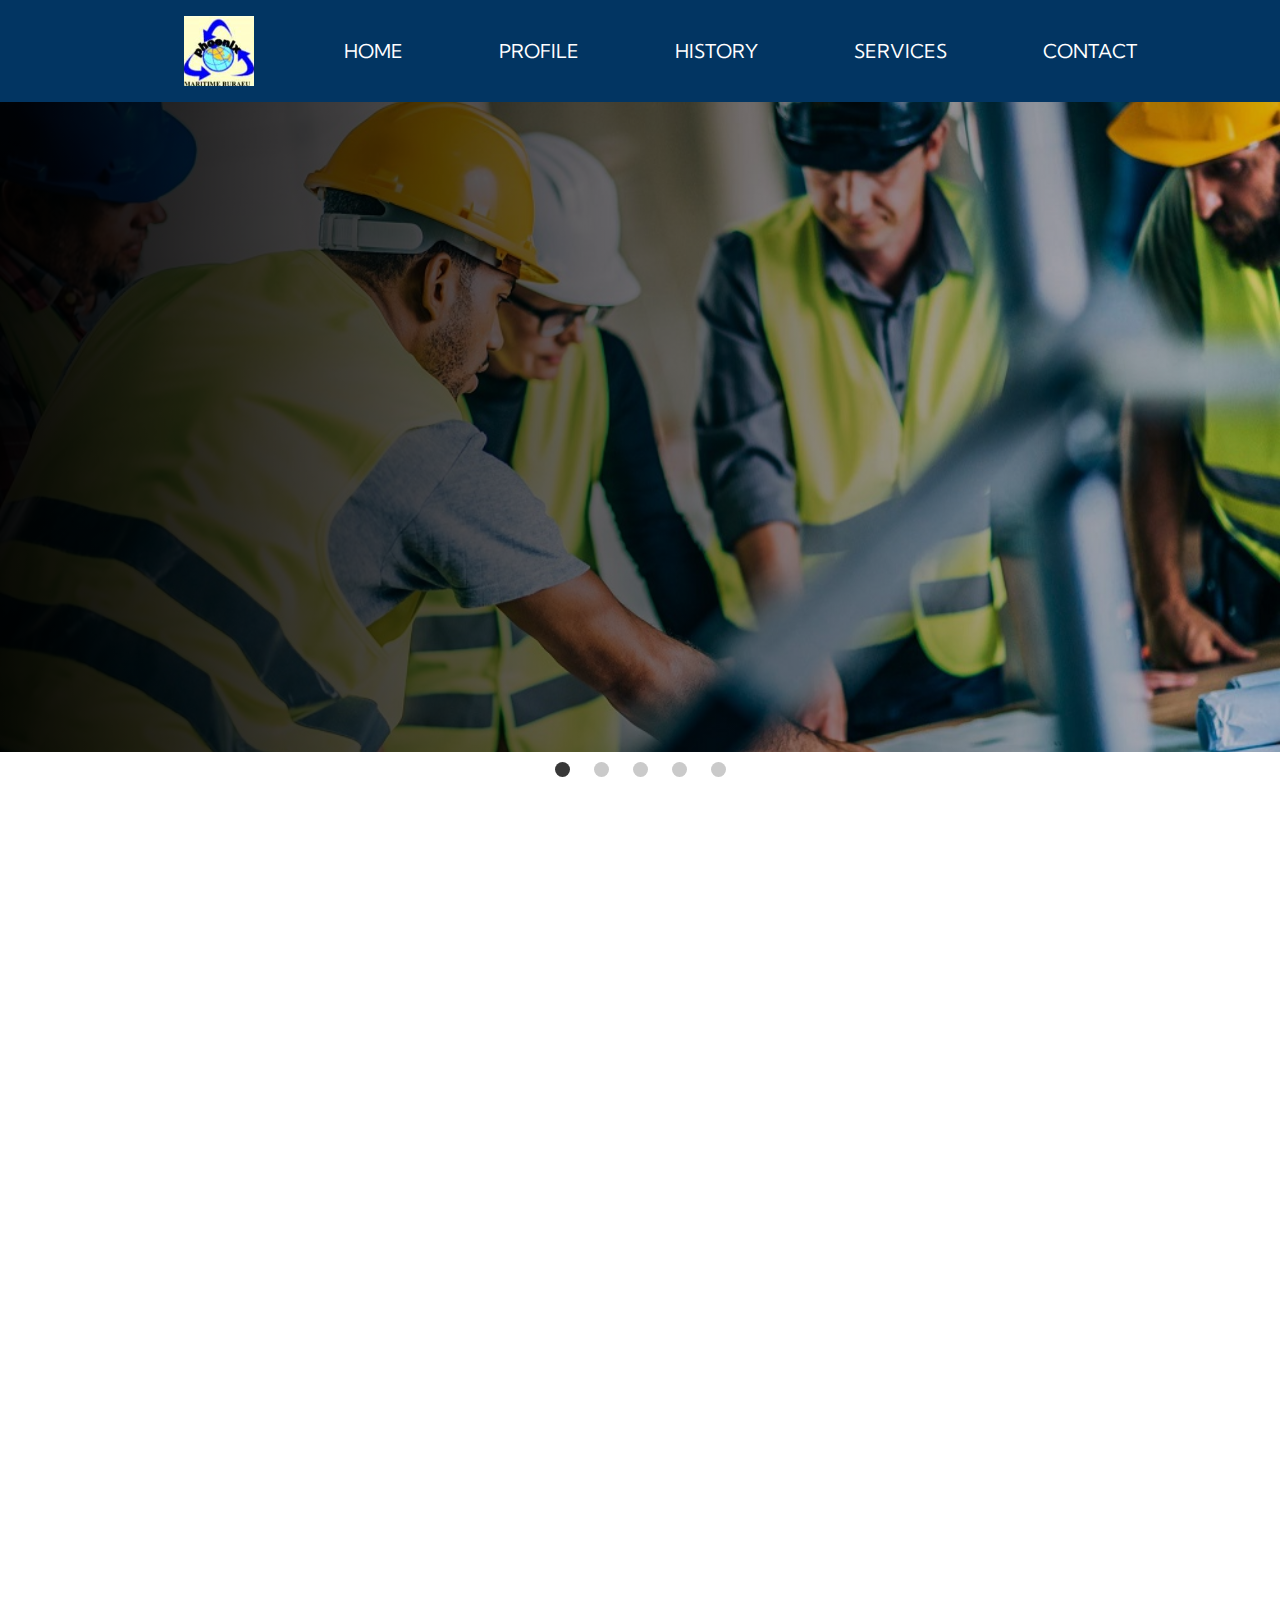
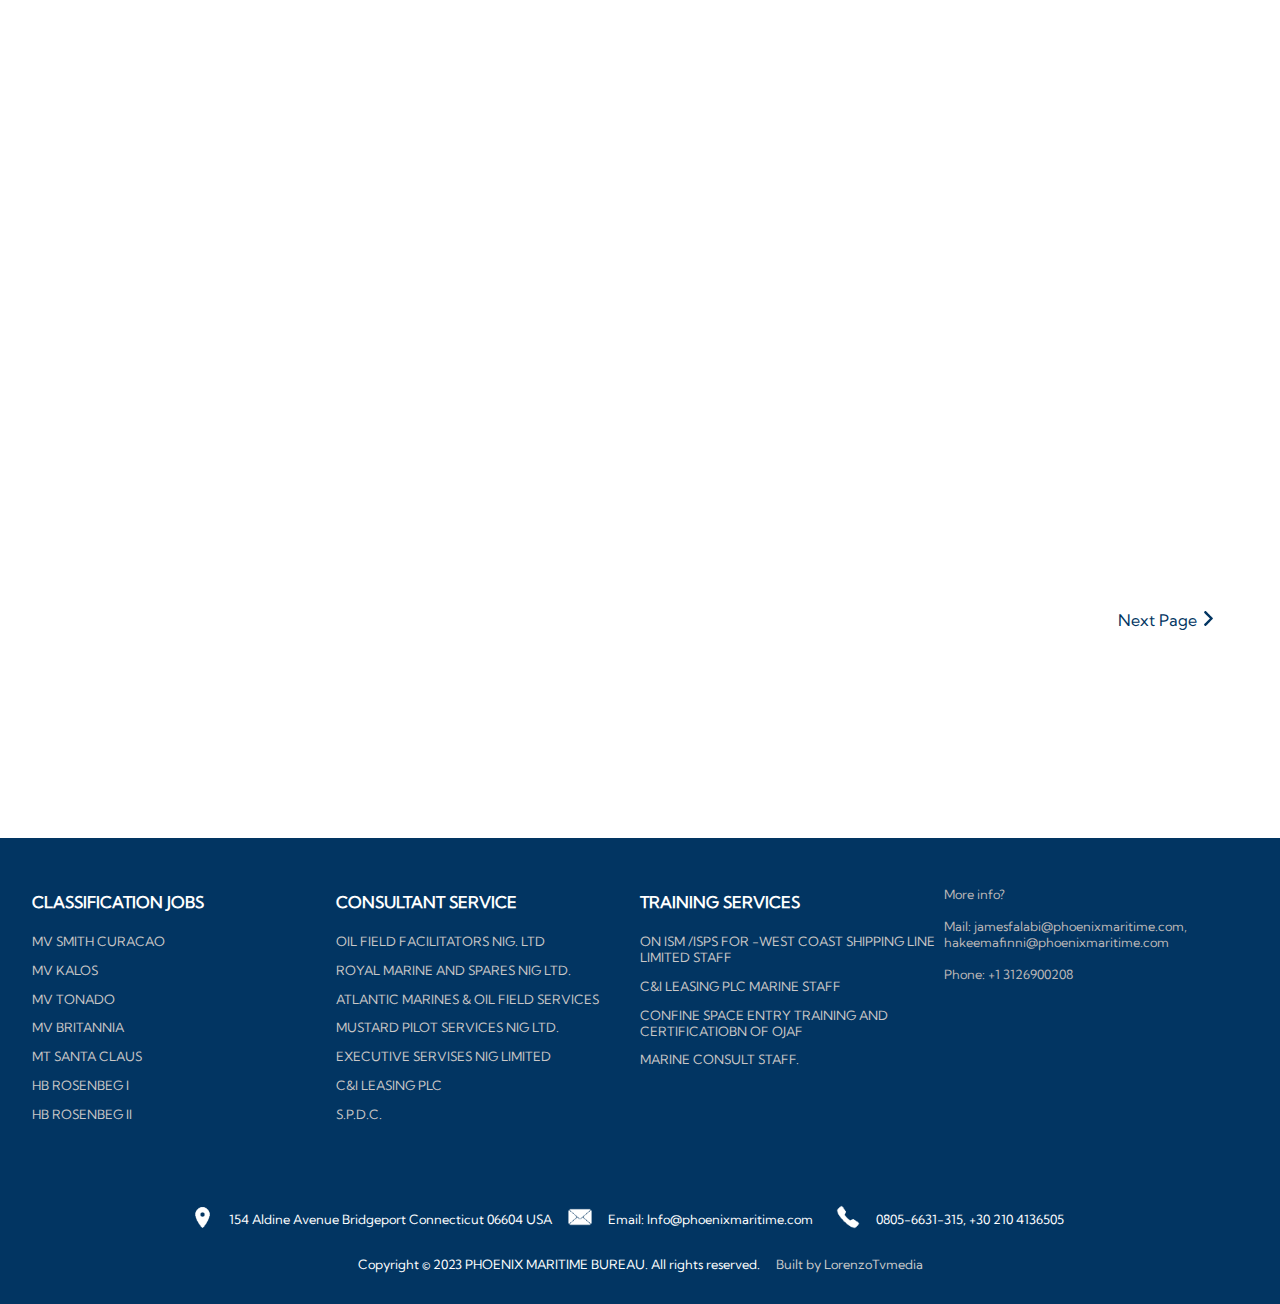
<file: index.html>
<!DOCTYPE html>
<html>
<head>
	<meta charset="utf-8">
	<meta name="viewport" content="width=device-width, initial-scale=1">
	<meta name="description" content="PHOENIX MARITIME BUREAU is committed to provide quality services in order to satisfy the requirements of
  International Maritime Conventions for the Protection of Human Life at Sea and the Protection of the Environment and the requirements of its
  customers, as well as with the applicable requirements of Standards of Training and the specific instructions of the several flag administrations
  entrusted to PGC, direct or indirect, administrative and registration services by means of complying with the International Standard ISO 9001:2000.">
  <meta name="keywords" content="Engineering, Maritime">

    <link rel="stylesheet" type="text/css" href="style.css">
    <link rel="icon" type="text/css" href="assets/pmb-logo.jpg">
  	<title>PHEONIX MARITIME BUREAU || HOME</title>
</head>
<body>
    <header>
          <div class="logo">
            <img src="assets/pmb-logo.jpg">
          </div>
          <input type="checkbox" id="nav-toggle" class="nav-toggle">
          <nav>
             <ul>
                <li><a href="#">Home</a></li>
                <li><a href="profile.html">Profile</a></li>
                <li><a href="#aboutus">History</a></li>
                <li><a href="service.html">Services</a></li>
                <li><a href="contact.html">Contact</a></li>
             </ul>
          </nav>
          <label for="nav-toggle" class="nav-toggle-label">
          <span class="label-span"></span>
          </label>
    </header>
     
      <div class="carousel">
           <div class="carousel__track-container">
               <ul class="carousel__track">
                   <li class="carousel__slides current-slide slide1">
                    <div class="scroll-element js-scroll fade-in-bottom">
                      <h2>WHO WE ARE</h2>
                        <p>
                          PHEONIX MARITIME BUREAU is an indigenous company incorporated in May 2006 under the strong believe to work with phoenix register of shipping and hoping to one day
                          become an indigenous class society.
                        </p>
                    </div>
                   </li>
                   <li class="carousel__slides slide slide2">
                    <div class="scroll-element js-scroll fade-in-bottom">
                      <h2>WHAT WE DO</h2>
                        <p> 
                          At PHOENIX MARITIME BUREAU NIG. LTD we are committed to provide quality services in order to satisfy the requirements of
                          International Maritime Conventions for the Protection of Human Life at Sea and the Protection of the Environment.
                        </p>	
                    </div>
                   </li>
                   <li class="carousel__slides slide slide3">
                      <div class="scroll-element js-scroll fade-in-bottom">
                          <h2>OUR REPUTATION</h2>
                            <p>
                                Over the years we have developed a client data base working with Greece to achieve the
                                international connections required while covering the African coast.
                            </p>	
                      </div>
                   </li>
                   <li class="carousel__slides slide slide3">
                    <div class="scroll-element js-scroll fade-in-bottom">
                        <h2>OUR SERVICES</h2>
                          <p>
                            PHEONIX MARITIME BUREAU has network of worldwide Representing our principal
                            'phoenix register of shipping'.
                          </p>	
                    </div>
                 </li>
                 <li class="carousel__slides slide slide3">
                  <div class="scroll-element js-scroll fade-in-bottom">
                      <h2>DIRECTORS</h2>
                        <p>
                          ENGR. JAMES FALABI, ENGR HAKEEM. O. AFINNI and ENGR CHARLES OTUNOYE.
                        </p>	
                  </div>
               </li>
               </ul>
           </div>
          <div class="carousel__nav">
              <button class="carousel__indicator current-slide"></button>
              <button class="carousel__indicator"></button>
              <button class="carousel__indicator"></button>
              <button class="carousel__indicator"></button>
              <button class="carousel__indicator"></button>
          </div>
      </div>

      <div class="about" id="aboutus">
        <div class="img-cont scroll-element js-scroll fade-in-bottom">
          <img src="assets/supply-vessels.jpg" alt="about us solar engineering">
        </div>
        <div class="scroll-element js-scroll slide-right">
            <h2>About Us</h2>
              <p class="History">
                  PHEONIX MARITIME BUREAU. is an indigenous company incorporated in May 2006
                  PHEONIX MARITIME BUREAU consists of seasoned Engineers and Captains with capable
                  managerial experience to manage projects successfully.
                  A combination of talent, knowledge and experience has enabled PHEONICS MARITIME
                  BUREAU. to successfully complete several projects and is strategically positioned to offer
                  unequalled quality services to its clients.
                  Over the years we have developed a client data base working with Greece to achieve the
                  international connections required while covering the African coast.
                  We currently have branches in different part of the country in accordance to our customer strategic locations.
                  Over the years our records have been prompt to delivery of quality services and had prided our self in meeting our customers need.
              </p> 
              <button class="getintouch-btn scroll-element js-scroll fade-in">
                <a href="#">Get In Touch</a>
            </button>
        </div>
      </div>

      <div class="statements">
        <div class="vision stbox scroll-element js-scroll slide-right">
          <h2>Vision</h2>
          <p>
            Aspiring to be the most efficient, Reliable and best practicing indigenous maritime Regulatory and Consulting firm
            carrying out the following services: Vessel Registration, Classification work Statutory work, ISM /ISPs Implementation, Naval
            studies, expert witness, Condition Survey & Valuation, Under water Inspection, maritime Training and Advisory services.
          </p>
        </div>
        <div class="objective stbox scroll-element js-scroll slide-left">
          <h2>Objective</h2>
            <ul>
              <li> To tender great quality services geared at adding value to our client in area of our operation, while satisfying the
                requirement of international Maritime Conventions for the protection of Human life at Sea and Environment.</li>
              <li>To diagnose and proffer solution to problems affecting Maritime Organization, Our client in particular.</li>
              <li>To offer these services in most efficient and satisfactory manner, while increasing returns on our investment.</li>
            </ul>
        </div>
        <div class="mission stbox scroll-element js-scroll slide-right">
          <h2>Mission</h2>
          <p>To offer Services in a very efficient and safe manner, while increasing returns on our investments.</p>
        </div>
      </div>

      <div class="next-cont">
        <a href="profile.html">
          <span>Next Page</span>
        <img width="15px" height="15px" src="right-arrow.svg" alt="">
        </a>
      </div>

      <footer>
        <div class="footer">
          <div>      
            <h4>CLASSIFICATION JOBS</h4>
                <p>MV SMITH CURACAO</p>
                <p>MV KALOS</p>
                <p>MV TONADO</p>
                <p>MV BRITANNIA</p>
                <p>MT SANTA CLAUS</p>
                <p>HB ROSENBEG I</p>
                <p>HB ROSENBEG II</p>
          </div>
          <div>
            <h4>CONSULTANT SERVICE</h4>
                <p>OIL FIELD FACILITATORS NIG. LTD</p>
                <p>ROYAL MARINE AND SPARES NIG LTD.</p>
                <p>ATLANTIC MARINES & OIL FIELD SERVICES</p>
                <p>MUSTARD PILOT SERVICES NIG LTD.</p>
                <p>EXECUTIVE SERVISES NIG LIMITED</p>
                <p>C&I LEASING PLC</p>
                <p>S.P.D.C.
                </p>
          </div>
          <div>
            <h4>TRAINING SERVICES</h4>
                <p>ON ISM /ISPS FOR -WEST COAST SHIPPING LINE LIMITED STAFF</p>
                <p>C&I LEASING PLC MARINE STAFF</p>
                <p>CONFINE SPACE ENTRY TRAINING AND CERTIFICATIOBN OF OJAF</p>
                <p>MARINE CONSULT STAFF.</p>
          </div>
          <div class="more-info">
            <p>More info?</p>
            <p>Mail: jamesfalabi@phoenixmaritime.com, hakeemafinni@phoenixmaritime.com</p>
            <p>Phone: +1 3126900208</p>
          </div>
        </div>
        <div class="contact-cont">
          <div class="contact">
            <div class="ctbox">
              <div><img class="icon1" src="location.png"></div>
              <p>154 Aldine Avenue 
                Bridgeport Connecticut 
                06604
                USA
              </p>
            </div>
            <div class="ctbox">
              <div><img class="icon" class="" src="email.png"></div>
              <p>Email: Info@phoenixmaritime.com</p>
            </div>
            <div class="ctbox ctbox-3">
              <div><img class="icon" class="" src="phone.png"></div>
              <p> 0805-6631-315, +30 210 4136505</p>
            </div>
            <div class="rights">
              <span>Copyright © 2023 PHOENIX MARITIME BUREAU. All rights reserved.</span>
              <span><a href="https://LorenzoTvmedia.Com">Built by LorenzoTvmedia</a></span>
          </div>
          </div>
        </div>
      </footer> 
    
    <div class="cover"></div>
    <script type="text/javascript" src="script.js"></script>
</body>
</html>
</file>
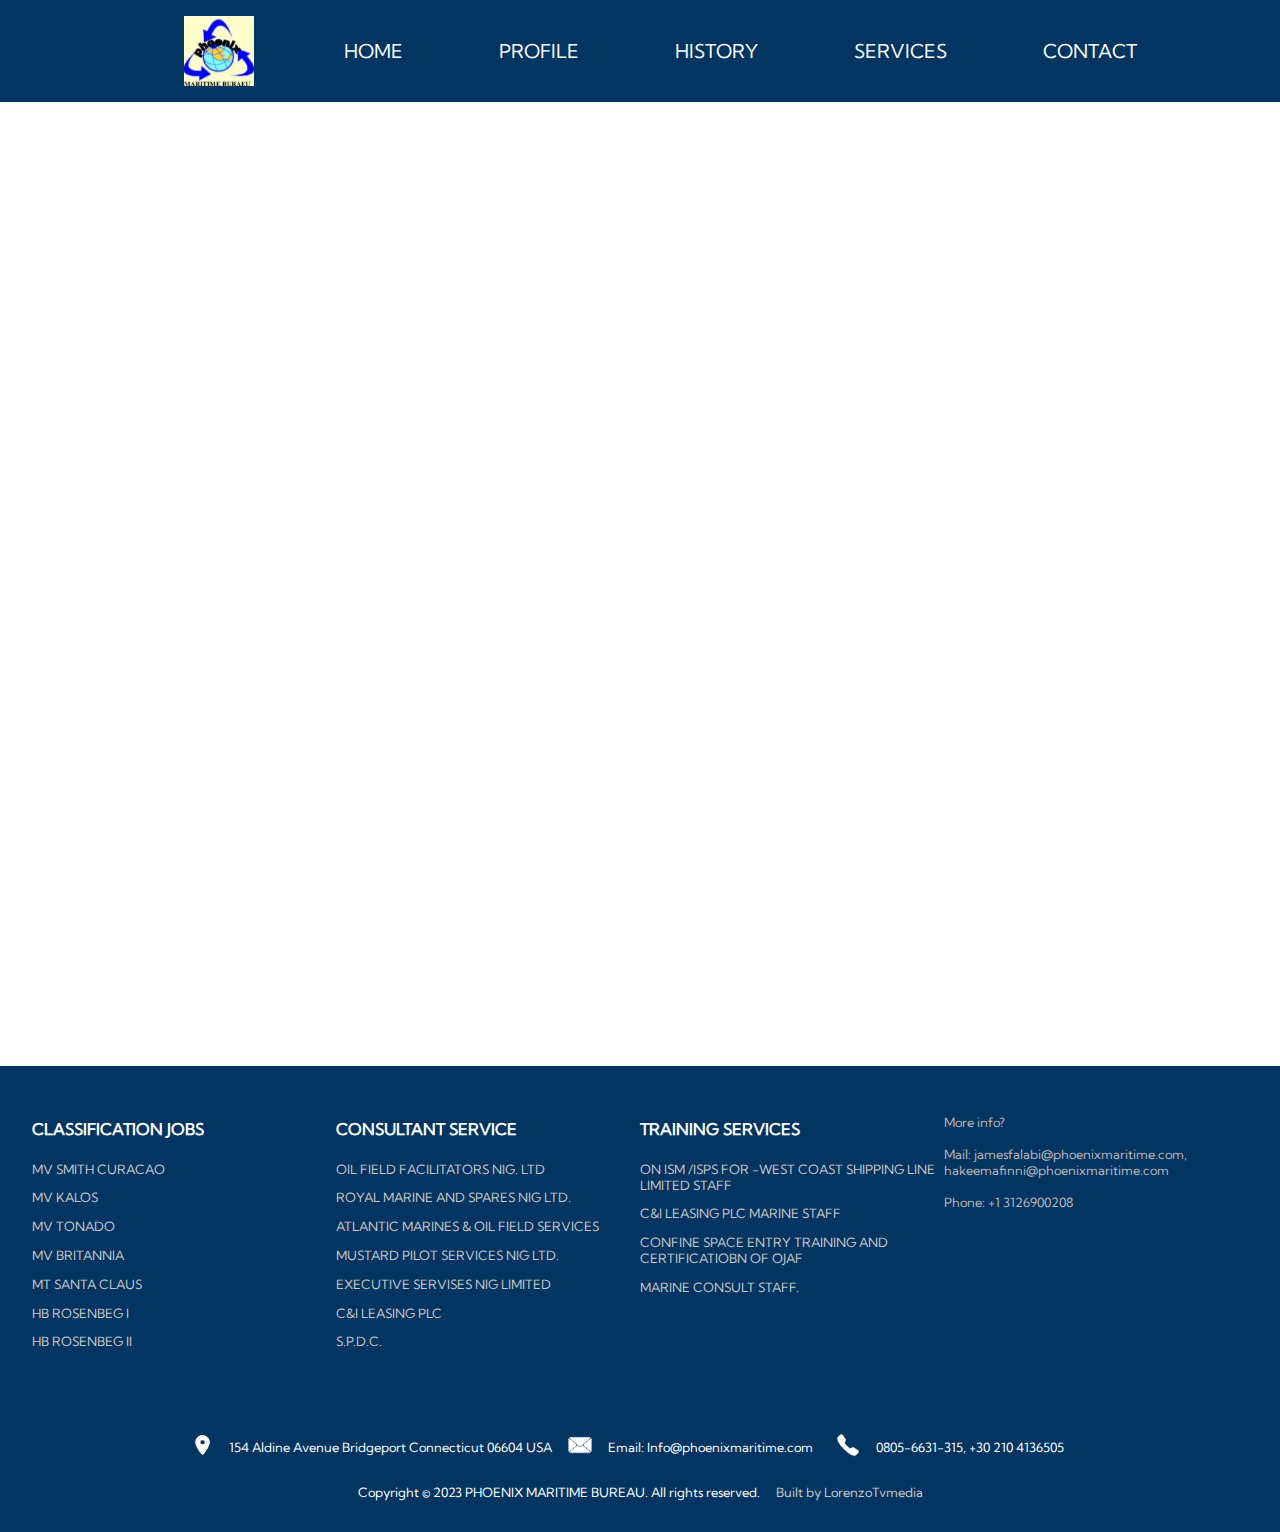
<file: contact.html>
<!DOCTYPE html>
<html lang="en">
<head>
    <meta charset="UTF-8">
    <meta name="viewport" content="width=device-width, initial-scale=1.0">
    <meta name="description" content="PHOENIX MARITIME BUREAU is committed to provide quality services in order to satisfy the requirements of
    International Maritime Conventions for the Protection of Human Life at Sea and the Protection of the Environment and the requirements of its
    customers, as well as with the applicable requirements of Standards of Training and the specific instructions of the several flag administrations
    entrusted to PGC, direct or indirect, administrative and registration services by means of complying with the International Standard ISO 9001:2000.">
    <meta name="keywords" content="Engineering, Maritime">

    <link rel="stylesheet" href="contact.css">
    <link rel="icon" type="text/css" href="assets/pmb-logo.jpg">
    <title>PHOENIX MARITIME BUREAU || CONTACT</title>
</head>
<body>
    <header>
        <div class="logo">
          <img src="assets/pmb-logo.jpg">
        </div>
        <input type="checkbox" id="nav-toggle" class="nav-toggle">
        <nav>
           <ul>
              <li><a href="index.html">Home</a></li>
              <li><a href="profile.html">Profile</a></li>
              <li><a href="index.html">History</a></li>
              <li><a href="service.html">Services</a></li>
              <li><a href="#">Contact</a></li>
           </ul>
        </nav>
        <label for="nav-toggle" class="nav-toggle-label">
        <span class="label-span"></span>
        </label>
    </header>
    
  <div class="setup-cont">
    <div class="login-box scroll-element js-scroll fade-in">
        <h1>Contact Us</h1>
        <form action="index.html" target="_self">
            <div class="user-box">
                <input type="text" id="firstname" name="Firstname" required="">
                <label for="firstname">Firstname</label>
            </div>

            <div class="user-box">
                <input type="text" id="Lastname" name="Lastname" required="">
                <label for="Lastname">Lastname</label>
            </div>

            <div class="user-box">
                <input type="email" id="email" name="Email" required="">
                <label for="email">Email</label>
            </div>

            <div class="user-box">
                <textarea name="message" id="textarea" ></textarea>
                <label for="textarea">Your message</label>
            </div>

            <button type="submit">Submit</button>
        </form>
    </div>
  </div>

  <footer>
    <div class="footer">
      <div>      
        <h4>CLASSIFICATION JOBS</h4>
            <p>MV SMITH CURACAO</p>
            <p>MV KALOS</p>
            <p>MV TONADO</p>
            <p>MV BRITANNIA</p>
            <p>MT SANTA CLAUS</p>
            <p>HB ROSENBEG I</p>
            <p>HB ROSENBEG II</p>
      </div>
      <div>
        <h4>CONSULTANT SERVICE</h4>
            <p>OIL FIELD FACILITATORS NIG. LTD</p>
            <p>ROYAL MARINE AND SPARES NIG LTD.</p>
            <p>ATLANTIC MARINES & OIL FIELD SERVICES</p>
            <p>MUSTARD PILOT SERVICES NIG LTD.</p>
            <p>EXECUTIVE SERVISES NIG LIMITED</p>
            <p>C&I LEASING PLC</p>
            <p>S.P.D.C.
            </p>
      </div>
      <div>
        <h4>TRAINING SERVICES</h4>
            <p>ON ISM /ISPS FOR -WEST COAST SHIPPING LINE LIMITED STAFF</p>
            <p>C&I LEASING PLC MARINE STAFF</p>
            <p>CONFINE SPACE ENTRY TRAINING AND CERTIFICATIOBN OF OJAF</p>
            <p>MARINE CONSULT STAFF.</p>
      </div>
      <div class="more-info">
        <p>More info?</p>
        <p>Mail: jamesfalabi@phoenixmaritime.com, hakeemafinni@phoenixmaritime.com</p>
        <p>Phone: +1 3126900208</p>
      </div>
    </div>
    <div class="contact-cont">
      <div class="contact">
        <div class="ctbox">
          <div><img class="icon1" src="location.png"></div>
          <p>154 Aldine Avenue 
            Bridgeport Connecticut 
            06604
            USA
          </p>
        </div>
        <div class="ctbox">
          <div><img class="icon" class="" src="email.png"></div>
          <p>Email: Info@phoenixmaritime.com</p>
        </div>
        <div class="ctbox ctbox-3">
          <div><img class="icon" class="" src="phone.png"></div>
          <p> 0805-6631-315, +30 210 4136505</p>
        </div>
        <div class="rights">
          <span>Copyright © 2023 PHOENIX MARITIME BUREAU. All rights reserved.</span>
          <span><a href="https://LorenzoTvmedia.Com">Built by LorenzoTvmedia</a></span>
      </div>
      </div>
    </div>
  </footer> 

  <div class="cover"></div>
  <script type="text/javascript" src="contact.js"></script>
</body>
</html>
</file>
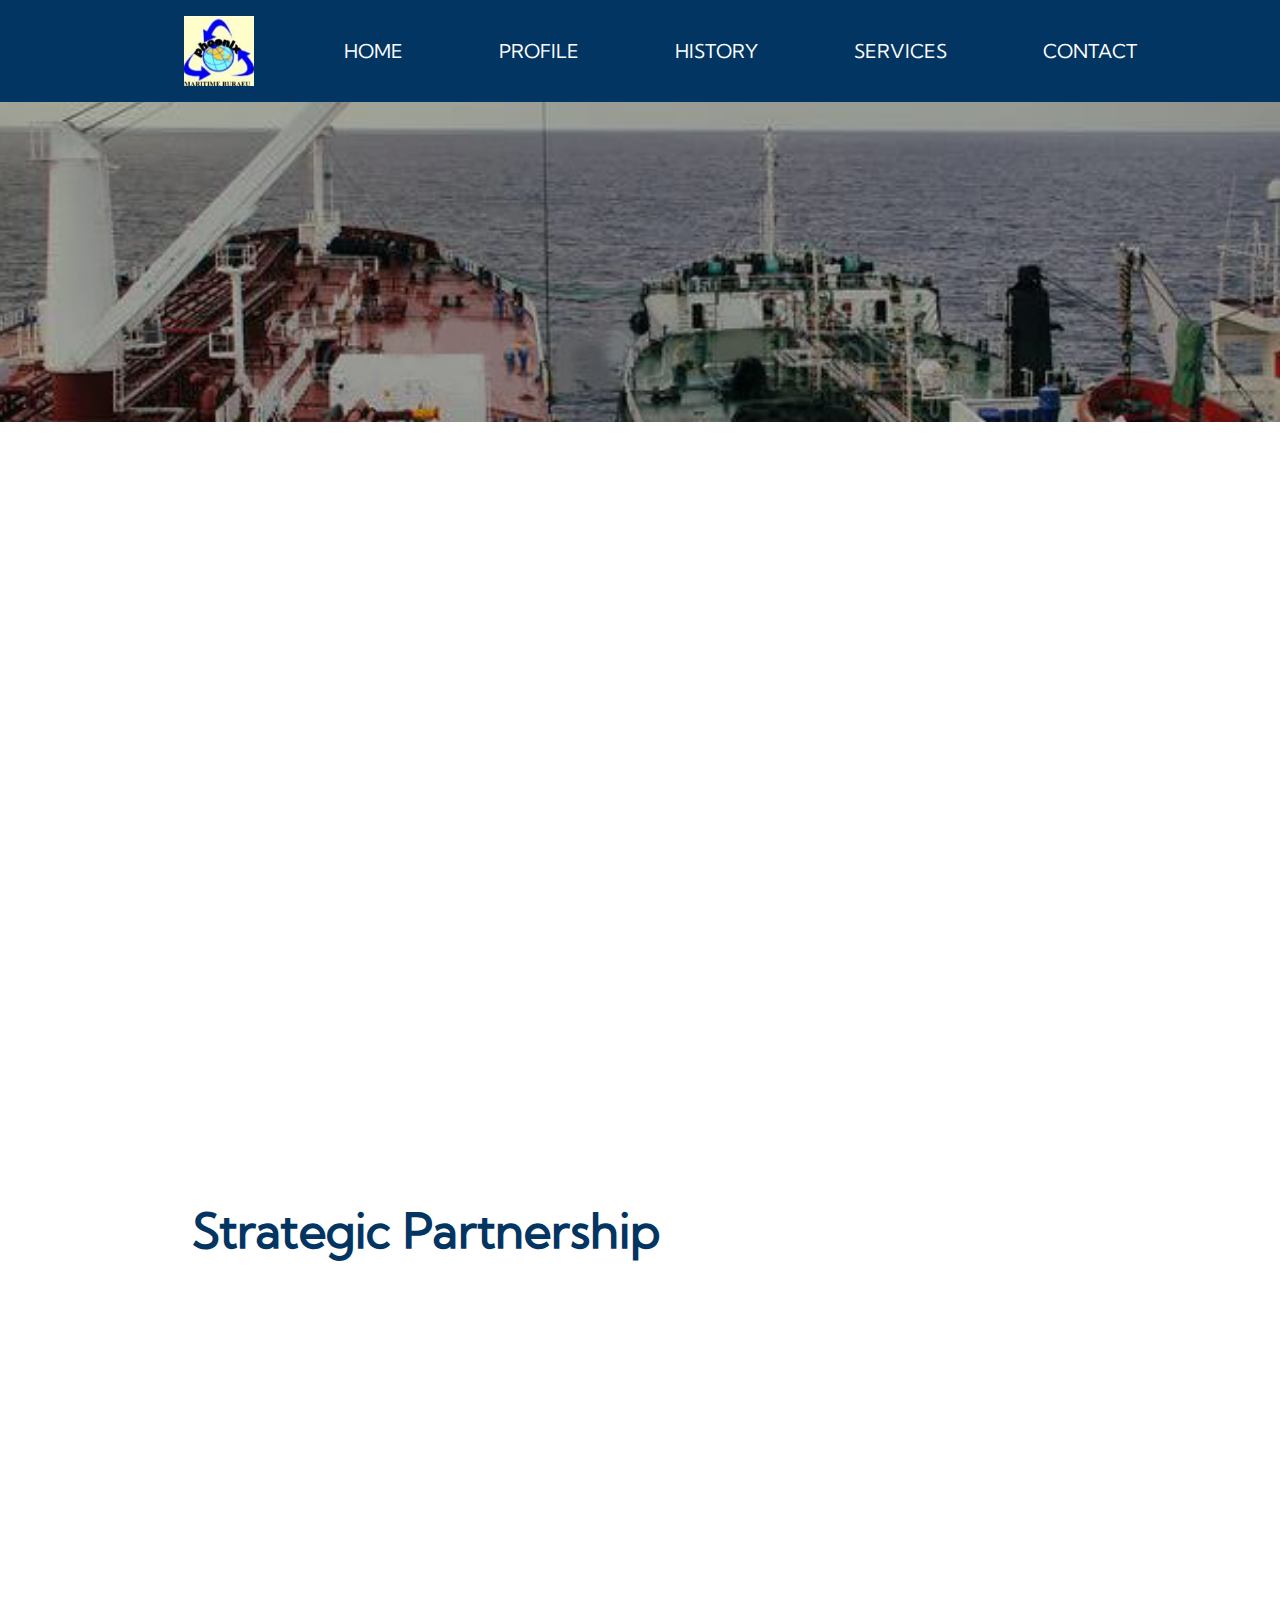
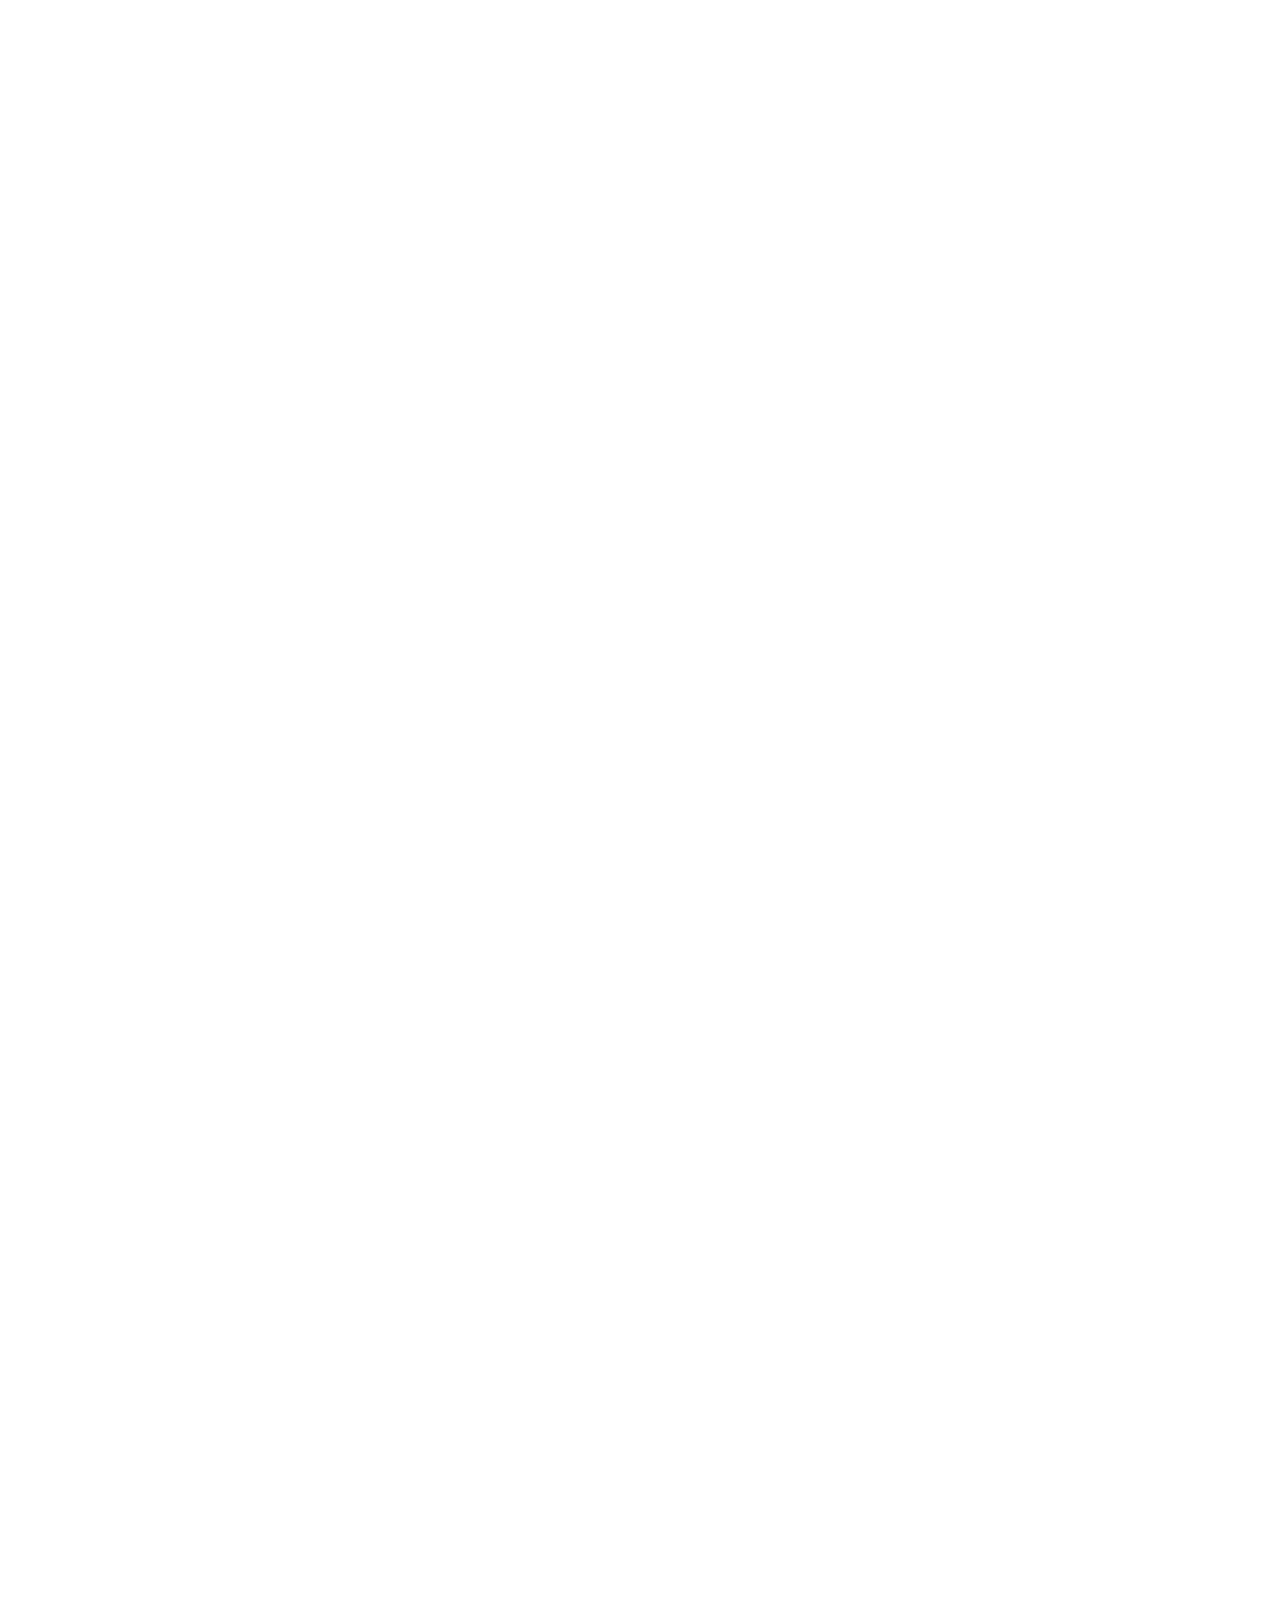
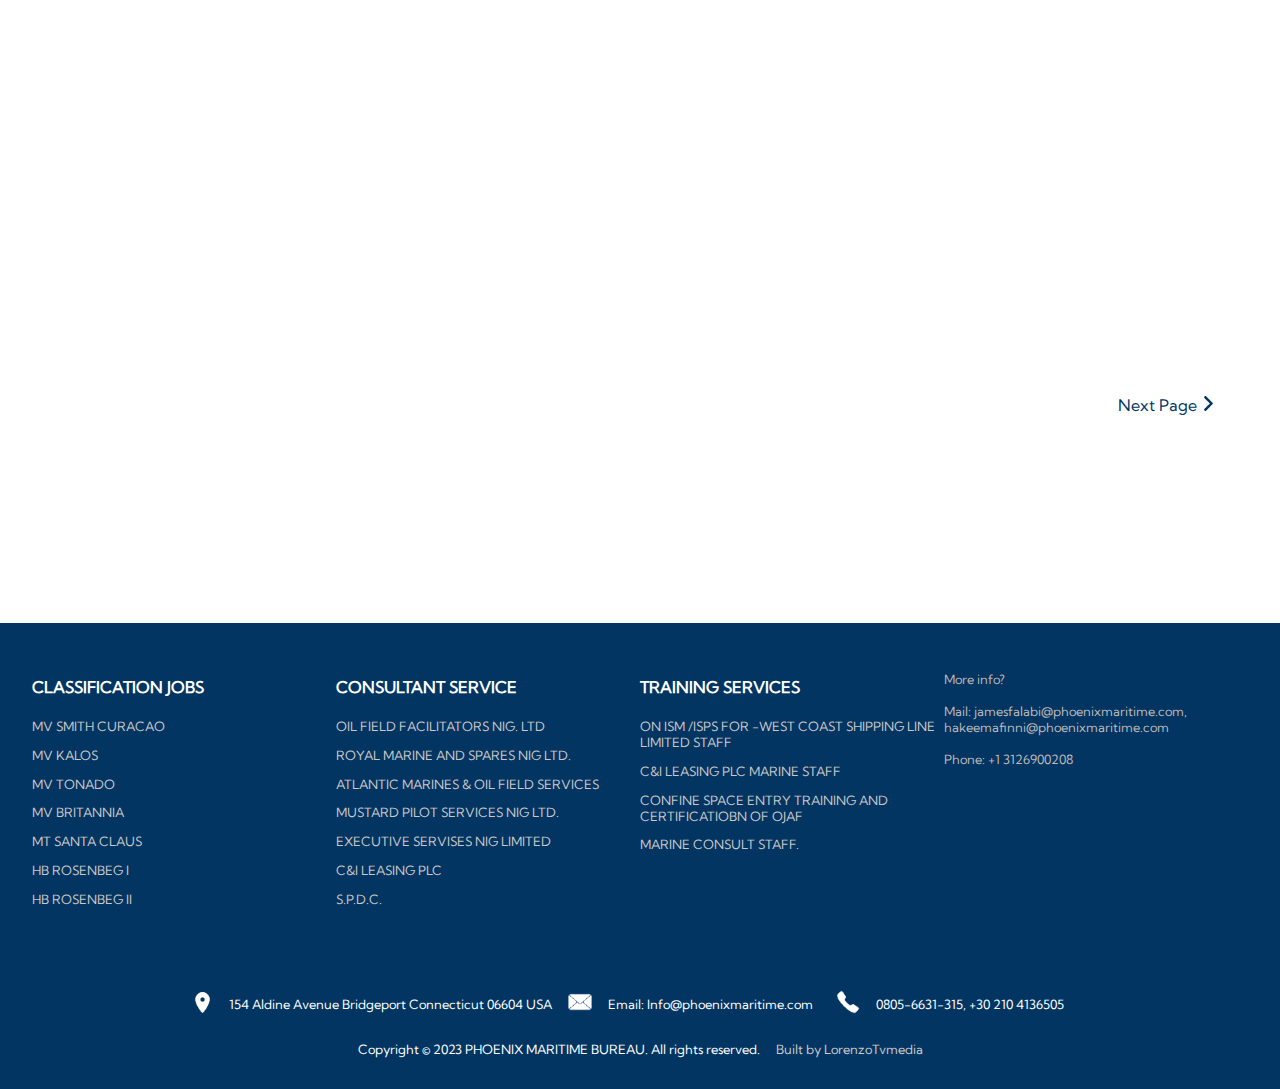
<file: profile.html>
<!DOCTYPE html>
<html lang="en">
<head>
    <meta charset="UTF-8">
    <meta name="viewport" content="width=device-width, initial-scale=1.0">
    <meta name="description" content="PHOENIX MARITIME BUREAU is committed to provide quality services in order to satisfy the requirements of
    International Maritime Conventions for the Protection of Human Life at Sea and the Protection of the Environment and the requirements of its
    customers, as well as with the applicable requirements of Standards of Training and the specific instructions of the several flag administrations
    entrusted to PGC, direct or indirect, administrative and registration services by means of complying with the International Standard ISO 9001:2000.">
    <meta name="keywords" content="Engineering, Maritime">

    <link rel="stylesheet" href="profile.css">
    <link rel="icon" type="text/css" href="assets/pmb-logo.jpg">
    <title>PHEONIX MARITIME BUREAU || PROFILE</title>
</head>
<body>
    <header>
        <div class="logo">
          <img src="assets/pmb-logo.jpg">
        </div>
        <input type="checkbox" id="nav-toggle" class="nav-toggle">
        <nav>
           <ul>
              <li><a href="index.html">Home</a></li>
              <li><a href="#">Profile</a></li>
              <li><a href="index.html">History</a></li>
              <li><a href="service.html">Services</a></li>
              <li><a href="contact.html">Contact</a></li>
           </ul>
        </nav>
        <label for="nav-toggle" class="nav-toggle-label">
        <span class="label-span"></span>
        </label>
    </header>

    <aside>
        <div class="text1">Class</div>
        <div class="text3">Statutory Services</div>
        <div class="text4">Technical Services</div>
        <div class="text5">Consultant Services</div>
        <div class="text6">Engineering Services</div>
    </aside>

    <main class="scroll-element js-scroll fade-in-bottom">
        <h1>CORPORATE POLICY</h1>
        <p>
            NAME OF COMPANY: PHOENIX MARITIME BUREAU. || REGISTRATION NO: RC 651983 || 
            OFFICE ADDRESS: 64C MARINE ROAD APAPA, LAGOS NIGERIA. || BANKERS: - ACESS BANK. APAPA, LAGOS. - FIRST CITY MONUMENT BANK PLC AJAO E STATE LAGOS
        </p>
        <p>
            PHOENIX MARITIME BUREAU NIG. LIMITED (P.M.B.) is committed to provide quality services in order to satisfy the requirements of
            International Maritime Conventions for the Protection of Human Life at Sea and the Protection of the Environment and the requirements of its
            customers, as well as with the applicable requirements of Standards of Training and the specific instructions of the several flag administrations
            entrusted to PGC, direct or indirect, administrative and registration services by means of complying with the International Standard ISO 9001:2000.
            In order to maintain this high standard of quality, that it adheres to a Quality Assurance programme in all steps of the Company’s operations.
            The procedures for maintaining and improving quality throughout the Company’s operation are covered within the Quality Policy / Procedures
            Manual and additional instructions as may be required.
            The Quality Assurance Manager has a direct link to the senior management to ensure that Quality remains in the forefront of the day-to-day work
            routines. Support for this is given at all levels in the Company and is led directly by the Company’s Top Management.
            This ensures that all personnel follow the strict working practices as laid down in the Procedures in order to maintain a high standard
            of quality at all times.
            The Top Management of the Company is ensuring competent, qualified and trained personnel are available and also is fully committed to this quality
            policy indicated by the signed approval of this policy statement and endorsed by his signature.
            Customer focus and satisfaction is one of the key aims of the business and great importance is placed on this requirement within the operation.

            DIRECTORS: ENGR. JAMES FALABI, ENGR HAKEEM. O. AFINNI, ENGR CHARLES OTUNOYE.

        </p>
    </main>

    <div class="str-cont">
        <h1>Strategic Partnership</h1>

        <div class="xxcont scroll-element js-scroll fade-in-bottom">
            <section>
                <h2>CLASSIFICATION WORK</h2>
                <ul>
                    <li>Survey and Registration of ships and
                        offshore structures during construction
                    </li>
                    <li>
                        Survey and Registration of ship
                        installations, machinery and appliances
                        of new ships/buildings
                    </li>
                    <li>
                        Survey and Inspection of ships,
                        offshore structure and related
                        installations in service
                    </li>
                    <li>
                        Inspection of materials, equipment and similar products
                    </li>
                    <li>
                        Testing and inspection of materials and other types of testing machines
                    </li>
                    <li>Fire protection</li>
                    <li>Assignment of load limits for cargo handling appliances</li>
                    <li>Crew Accommodation</li>
                    <li>Fishing equipment of fishing vessel’s inspection</li>
                    <li>Activities concerning certification of freight containers</li>
                </ul>
            </section>
            <section>
                <h2>STATUTORY WORK</h2>
                <ul>
                    <li>Survey and Certification services on behalf of Flag State Administrations assignment of freeboard</li>
                    <li>Ships tonnage and other floating objects.</li>
                    <li>Protection of marine environment against pollution from ships.</li>
                    <li>Life-saving equipment and appliances</li>
                    <li>Radio-communication equipment.</li>
                    <li>Signal and navigational equipment.</li>
                    <li>Fire protection</li>
                    <li>Appraisal of grain loading</li>
                    <li>Transport of dangerous cargoes</li>
                    <li>Certification according to International</li>
                    <li>Fishing equipment of fishing vessels</li>
                    <li>Assignment of load limits for cargo handling appliances</li>
                    <li>Crew accommodation</li>
                </ul>
            </section>
        </div>
    </div>

    <aside class="mgt-profile">
        <div class="text">Management Profile</div>
    </aside>

    <section class="mgrs">
        <div class="box scroll-element js-scroll fade-in">
            <h3>ENGR. JAMES FALABI</h3>
            <span>MANAGING DIRECTOR</span>
            <p>
                A highly rated engineer who had been in maritime field
                for over 18years with experience ranging from sailing
                engineer to dry docking superintendent to Vessel
                Classification. He has worked in various company one of
                which he helped built before he set up the company
                representing one of the most successful classification
                society in the world Phoenix Register of shipping.
                He attended the college of maritime studies south
                Hampton where he attained his maritime certificate.
            </p>
        </div>
        <div class="box scroll-element js-scroll fade-in">
            <h3>HAKEEM AFINNI </h3>
            <span>BUSINESS DEVELOPMENT /ADMIN DIRECTOR</span>
            <p>
                Marine Engineer with over 18 years experience in the Marine, Oil
                and Gas industry, and government establishments. His working
                experience started with the Lagos state ministry within the fisheries
                division as fisheries overseer and left the ministry as extension
                supervisor with the world Bank Project (ADP).
                He is a member of the Institute of Marine
                Engineer London, Association of Diving Contractors and IMCA.
            </p>
        </div>
        <div class="box scroll-element js-scroll fade-in">
            <h3>CHARLES OTUNOYE</h3>
            <span>TECHNICAL DIRECTOR</span>
            <p>
                A Master degree holder public
                administration with a B-tech in marine engineering. He had been in the maritime industry since 1984 and had worked in
                various field within the maritime organisation and classification society.
                He is currently a consultant with most major insurance company.
                He is currently a member Institute of marine engineers With COREN registration, Currently married with kids.
            </p>
        </div>
        <div class="box scroll-element js-scroll fade-in">
            <h3>MUIZ O. SALAMI</h3>
            <span>EXECUTIVE CONSULTANT/ PRINCIPAL SURVEYOR</span>
            <p>
                He is retain by us as an executive consultant and a surveyor. A first Class Marine Engineer, pensioner with the defunct
                National Shipping Line and has worked with other shipping companies in management capacities. He was a Non
                exclusive surveyor to the International Naval Surveys Bureau. Versatile in all area of Maritime Inspection, Design, Ship Building, Machinery repairs 
            </p>
        </div>
        <div class="box scroll-element js-scroll fade-in">
            <h3>BARRISTER OVIE OKOTIE</h3>
            <span>COMPANY SECRETARY</span>
            <p>
                A legal practitioner and holder of L.L.B degree in Law. he has been in the practice of law profession since the year 2004 he is currently a
                corporate solicitor and legal Consultant. And he is a member N.B.A. However, has acquired a
                vest wealth of experience over the year in his field of practice. 
            </p>
        </div>
        <div class="box scroll-element js-scroll fade-in">
            <h3>JOHN I. A. ATTAH</h3>
            <span>PORT - HARCOURT CORDINATOR/ NONEXCLUSIVE SURVEYOR</span>
            <p>
                We consider him an asset to our organization, he is a First Class
                Marine Engineer retained as our Port Harcourt Coordinator and Non Exclusive Surveyor. He runs Curranatta Marine Services Inc. which is an authorized
                inspector of stem boiler, steam receivers, steam containers and pressure vessels.
                He specialize in Surveys, design, Special survey  Hull/Machinery
                and Automatic Installation Cargo Gear: Annual surveys.
            </p>
        </div>
        <div class="box scroll-element js-scroll fade-in">
            <h3>ENGR. RONALD .W. GILLILAND</h3>
            <p>
                He held a master degree in vehicle engineering Hamburg and certificate of competency marine - WEST engineering officer class one ( 1)
                He is a Scottish by origin and married to a Nigerian with two children. Engr. R.W. Gilliland is a senior marine - engineer , highly rated
                experience in service Engineering and maritime Industry in oversea and Nigeria as an expertrate. His innovating tendency coupled with his records course of discharging his duties in any company he have serviced, has
                singularly distinguished him in marine and it related industry.
            </p>
        </div>
        <div class="box scroll-element js-scroll fade-in">
            <h3>CAPT. JAMES (JIM) AGHA OKORO</h3>
            <p>
                A highly rated Marine personnel with over forty-one (41) years of experience in maritime industry. His vast experience in maritime transport and management covers cargo ship, oil Tanker, services boats cargo handling and port facilities, has
                equipped him to stand any challenges in maritime Industry. However, he attended the following institution, Kind Edward vII Nautical College London, School of Navigation- University of
                south Hampton (war sash), and Cardin Christian University where he obtained the above mention qualifications
            </p>
        </div>
    </section>

    <div class="next-cont">
        <a href="service.html">
          <span>Next Page</span>
        <img width="15px" height="15px" src="right-arrow.svg" alt="">
        </a>
    </div>
    
    <footer>
        <div class="footer">
          <div>      
            <h4>CLASSIFICATION JOBS</h4>
                <p>MV SMITH CURACAO</p>
                <p>MV KALOS</p>
                <p>MV TONADO</p>
                <p>MV BRITANNIA</p>
                <p>MT SANTA CLAUS</p>
                <p>HB ROSENBEG I</p>
                <p>HB ROSENBEG II</p>
          </div>
          <div>
            <h4>CONSULTANT SERVICE</h4>
                <p>OIL FIELD FACILITATORS NIG. LTD</p>
                <p>ROYAL MARINE AND SPARES NIG LTD.</p>
                <p>ATLANTIC MARINES & OIL FIELD SERVICES</p>
                <p>MUSTARD PILOT SERVICES NIG LTD.</p>
                <p>EXECUTIVE SERVISES NIG LIMITED</p>
                <p>C&I LEASING PLC</p>
                <p>S.P.D.C.
                </p>
          </div>
          <div>
            <h4>TRAINING SERVICES</h4>
                <p>ON ISM /ISPS FOR -WEST COAST SHIPPING LINE LIMITED STAFF</p>
                <p>C&I LEASING PLC MARINE STAFF</p>
                <p>CONFINE SPACE ENTRY TRAINING AND CERTIFICATIOBN OF OJAF</p>
                <p>MARINE CONSULT STAFF.</p>
          </div>
          <div class="more-info">
            <p>More info?</p>
            <p>Mail: jamesfalabi@phoenixmaritime.com, hakeemafinni@phoenixmaritime.com</p>
            <p>Phone: +1 3126900208</p>
          </div>
        </div>
        <div class="contact-cont">
          <div class="contact">
            <div class="ctbox">
              <div><img class="icon1" src="location.png"></div>
              <p>154 Aldine Avenue 
                Bridgeport Connecticut 
                06604
                USA
              </p>
            </div>
            <div class="ctbox">
              <div><img class="icon" class="" src="email.png"></div>
              <p>Email: Info@phoenixmaritime.com</p>
            </div>
            <div class="ctbox ctbox-3">
              <div><img class="icon" class="" src="phone.png"></div>
              <p> 0805-6631-315, +30 210 4136505</p>
            </div>
            <div class="rights">
              <span>Copyright © 2023 PHOENIX MARITIME BUREAU. All rights reserved.</span>
              <span><a href="https://LorenzoTvmedia.Com">Built by LorenzoTvmedia</a></span>
          </div>
          </div>
        </div>
    </footer> 
    
      <div class="cover"></div>
      <script type="text/javascript" src="profile.js"></script>
</body>
</html>
</file>
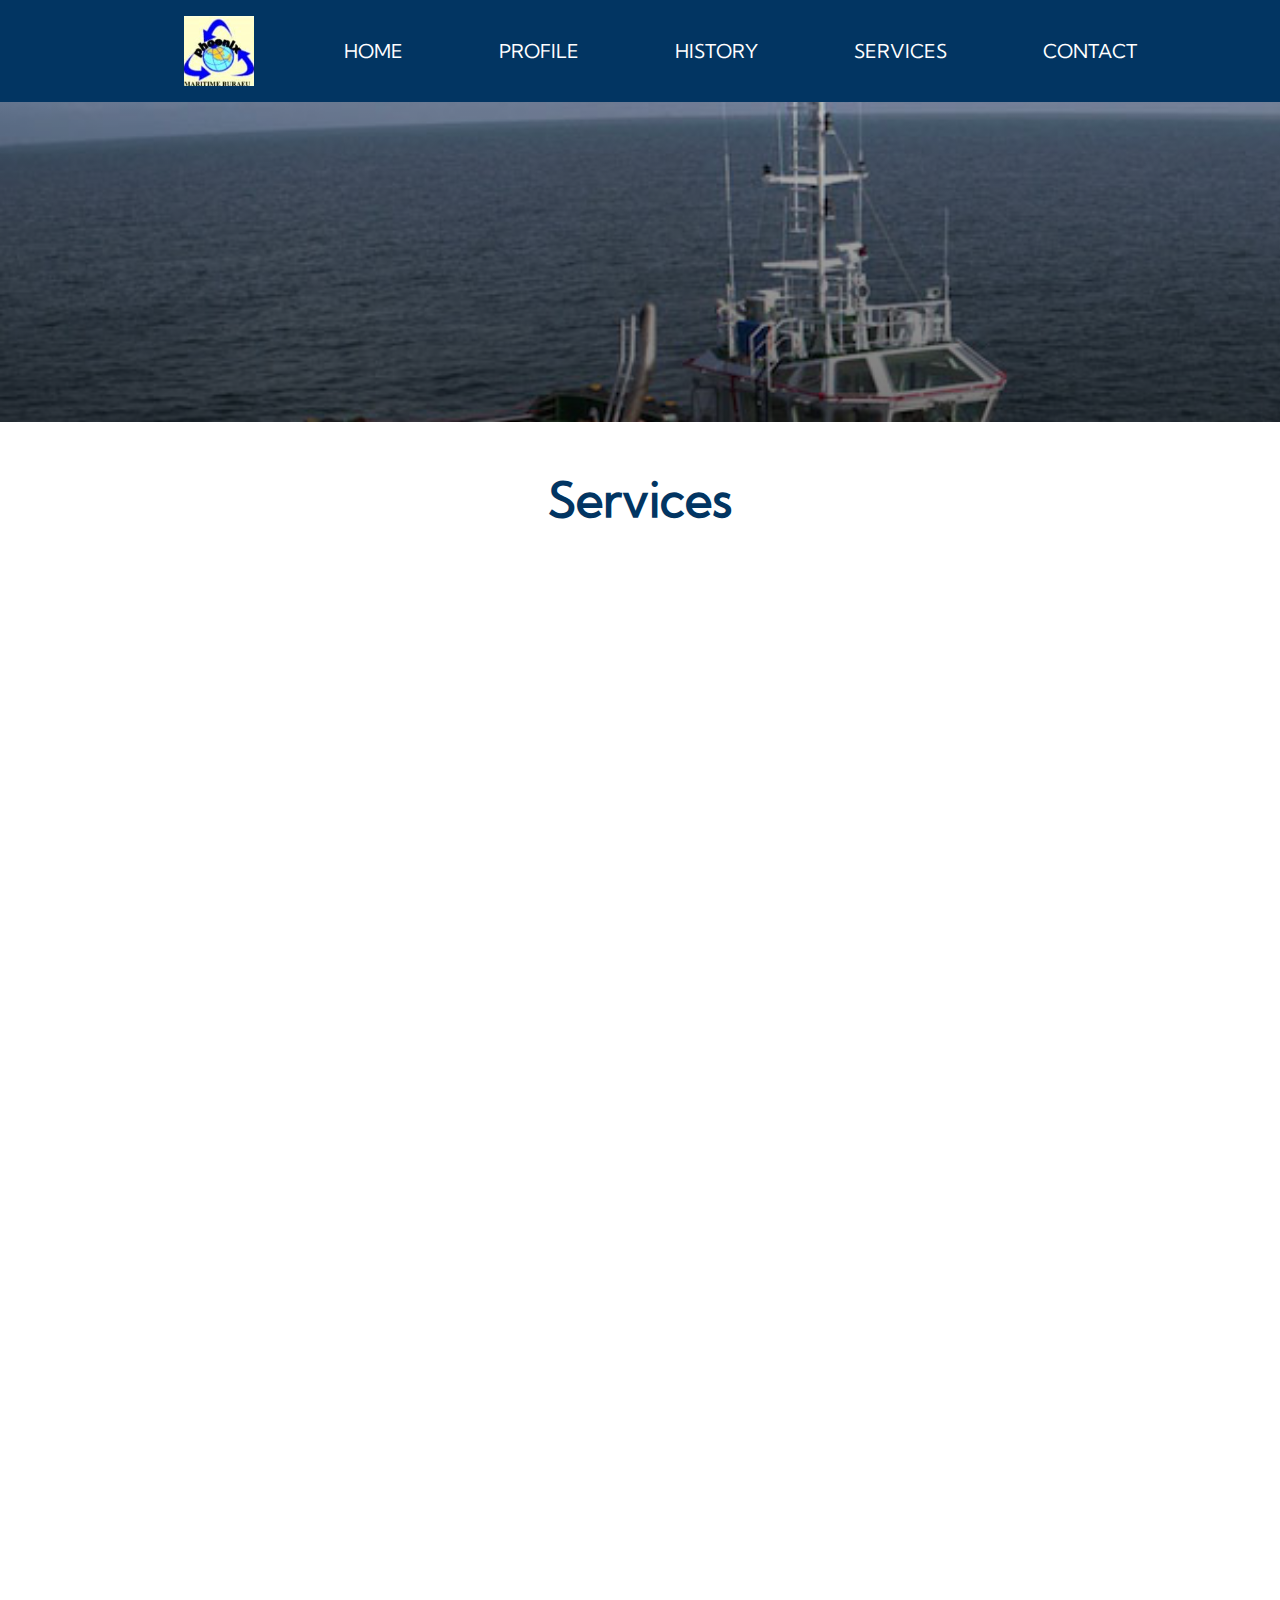
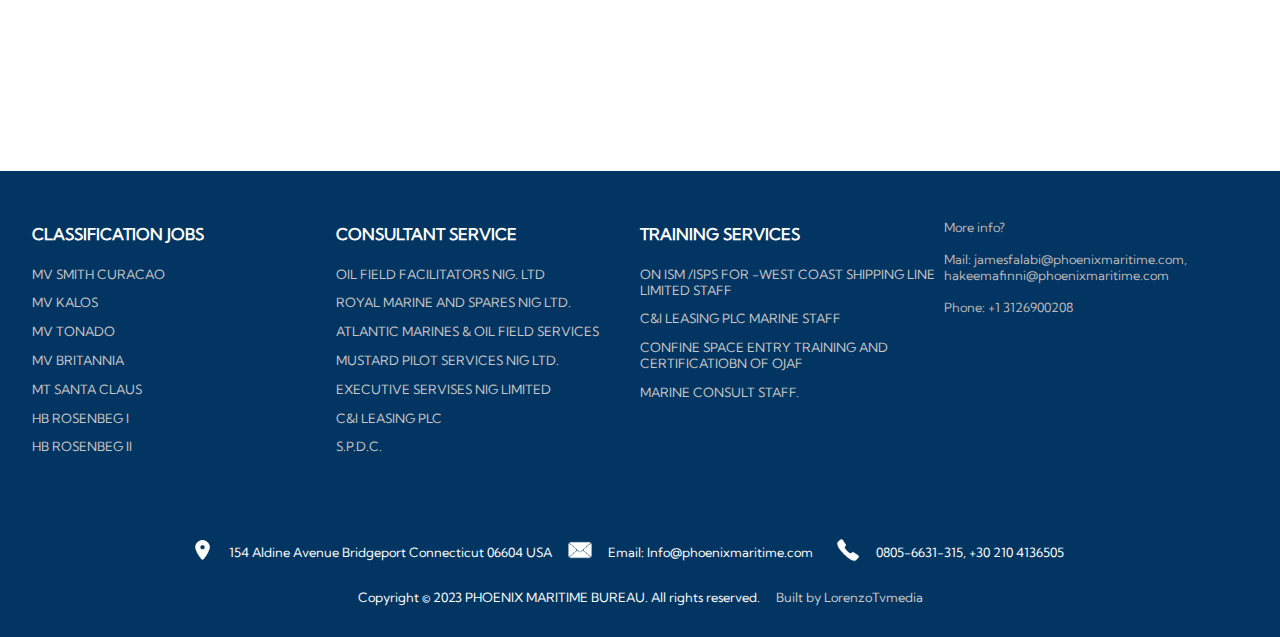
<file: service.html>
<!DOCTYPE html>
<html lang="en">
<head>
    <meta charset="UTF-8">
    <meta name="viewport" content="width=device-width, initial-scale=1.0">
    <meta name="description" content="PHOENIX MARITIME BUREAU is committed to provide quality services in order to satisfy the requirements of
    International Maritime Conventions for the Protection of Human Life at Sea and the Protection of the Environment and the requirements of its
    customers, as well as with the applicable requirements of Standards of Training and the specific instructions of the several flag administrations
    entrusted to PGC, direct or indirect, administrative and registration services by means of complying with the International Standard ISO 9001:2000.">
    <meta name="keywords" content="Engineering, Maritime">

    <link rel="stylesheet" href="service.css">
    <link rel="icon" type="text/css" href="assets/pmb-logo.jpg">
    <title>PHEONIX MARITIME BUREAU || SERVICES</title>
</head>
<body>
    <header>
        <div class="logo">
          <img src="assets/pmb-logo.jpg">
        </div>
        <input type="checkbox" id="nav-toggle" class="nav-toggle">
        <nav>
           <ul>
              <li><a href="index.html">Home</a></li>
              <li><a href="profile.html">Profile</a></li>
              <li><a href="index.html">History</a></li>
              <li><a href="#">Services</a></li>
              <li><a href="contact.html">Contact</a></li>
           </ul>
        </nav>
        <label for="nav-toggle" class="nav-toggle-label">
        <span class="label-span"></span>
        </label>
  </header>
  <aside>
    <div class="text1">Class</div>
    <div class="text3">Statutory Services</div>
    <div class="text4">Technical Services</div>
    <div class="text5">Consultant Services</div>
    <div class="text6">Engineering Services</div>
  </aside>

  <h1>Services</h1>

  <div class="services-cont">
    <div class="box-cont scroll-element js-scroll slide-right">
        <div class="box1 box">
          <span class="service-no">1</span>
        </div>
        <h2>Vessel's registration</h2>
    </div>
    <div class="box-cont scroll-element js-scroll slide-left">
        <div class="box2 box">
          <span class="service-no">2</span>
        </div>
        <h2>Internal Auditing.</h2>
    </div>
    <div class="box-cont scroll-element js-scroll slide-right">
        <div class="box3 box">
          <span class="service-no">3</span>
        </div>
        <h2>Surface and underwater inspection</h2>
    </div>
    <div class="box-cont scroll-element js-scroll slide-left">
        <div class="box4 box">
          <span class="service-no">4</span>
        </div>
        <h2>Advisory services</h2>
    </div>
    <div class="box-cont scroll-element js-scroll slide-right">
        <div class="box5 box">
          <span class="service-no">5</span>
        </div>
        <h2>Naval studies</h2>
    </div>
    <div class="box-cont scroll-element js-scroll slide-left">
        <div class="box6 box">
          <span class="service-no">6</span>
        </div>
        <h2> Expert witness</h2>
    </div>
    <div class="box-cont scroll-element js-scroll slide-right">
        <div class="box7 box">
          <span class="service-no">7</span>
        </div>
        <h2>Condition survey and valuation</h2>
    </div>
    <div class="box-cont scroll-element js-scroll slide-left">
        <div class="box8 box">
          <span class="service-no">8</span>
        </div>
        <h2>Maritime training</h2>
    </div>
  </div>

  <footer>
    <div class="footer">
      <div>      
        <h4>CLASSIFICATION JOBS</h4>
            <p>MV SMITH CURACAO</p>
            <p>MV KALOS</p>
            <p>MV TONADO</p>
            <p>MV BRITANNIA</p>
            <p>MT SANTA CLAUS</p>
            <p>HB ROSENBEG I</p>
            <p>HB ROSENBEG II</p>
      </div>
      <div>
        <h4>CONSULTANT SERVICE</h4>
            <p>OIL FIELD FACILITATORS NIG. LTD</p>
            <p>ROYAL MARINE AND SPARES NIG LTD.</p>
            <p>ATLANTIC MARINES & OIL FIELD SERVICES</p>
            <p>MUSTARD PILOT SERVICES NIG LTD.</p>
            <p>EXECUTIVE SERVISES NIG LIMITED</p>
            <p>C&I LEASING PLC</p>
            <p>S.P.D.C.
            </p>
      </div>
      <div>
        <h4>TRAINING SERVICES</h4>
            <p>ON ISM /ISPS FOR -WEST COAST SHIPPING LINE LIMITED STAFF</p>
            <p>C&I LEASING PLC MARINE STAFF</p>
            <p>CONFINE SPACE ENTRY TRAINING AND CERTIFICATIOBN OF OJAF</p>
            <p>MARINE CONSULT STAFF.</p>
      </div>
      <div class="more-info">
        <p>More info?</p>
        <p>Mail: jamesfalabi@phoenixmaritime.com, hakeemafinni@phoenixmaritime.com</p>
        <p>Phone: +1 3126900208</p>
      </div>
    </div>
    <div class="contact-cont">
      <div class="contact">
        <div class="ctbox">
          <div><img class="icon1" src="location.png"></div>
          <p>154 Aldine Avenue 
            Bridgeport Connecticut 
            06604
            USA
          </p>
        </div>
        <div class="ctbox">
          <div><img class="icon" class="" src="email.png"></div>
          <p>Email: Info@phoenixmaritime.com</p>
        </div>
        <div class="ctbox ctbox-3">
          <div><img class="icon" class="" src="phone.png"></div>
          <p> 0805-6631-315, +30 210 4136505</p>
        </div>
        <div class="rights">
          <span>Copyright © 2023 PHOENIX MARITIME BUREAU. All rights reserved.</span>
          <span><a href="https://LorenzoTvmedia.Com">Built by LorenzoTvmedia</a></span>
      </div>
      </div>
    </div>
  </footer> 
  <div class="cover"></div>
  <script type="text/javascript" src="profile.js"></script>
</body>
</html>
</file>
<file: style.css>
:root {
  font-size: 16px;
}

*, *::before, *::after {
  box-sizing: border-box;
}

@font-face {
  font-family: kumbh sans;
  src: url(fonts/Kumbh_Sans/static/KumbhSans-Regular.ttf);
}

  /* #0087ff; */

body{
  margin: 0;
  font-family: kumbh sans;
  box-sizing: border-box;
}

/* navigation styles start here */
header {
  background-color: #023562;
  text-align: center;
  position: sticky;
  top: 0;
  z-index: 999;
  width: 100%;
  text-align: center;
  height: max-content;
  padding: 1rem;
}

.nav-toggle:checked ~ nav a{
  opacity: 1;
  transition-property: opacity;
  transition-duration: 250ms;
  transition-timing-function: ease-in-out;
  transition-delay: 200ms;
}

.nav-toggle {
  display: none;
}

label {
  width: max-content;
  display: flex;
  align-items: center;
  justify-content: flex-end;
  position: absolute;
  right: 4%;
  top: 50%;
}

.label-span {
  width: 1.7rem;
  border-radius: 5px;
  height: 2px;
  display: flex;
  align-items: center;
  justify-content: center;
  position: relative;
  background-color: hsl(0, 0%, 100%);
  transition-property: width;
  transition-duration: 50ms;
  transition-timing-function: linear;
}

.label-span::before {
  content: " ";
  width: 1rem;
  border-radius: 5px;
  height: 2px;
  background-color: hsl(0, 0%, 100%);
  position: absolute;
  right: 0;
  top: 8px;
  transition-property: transform;
  transition-duration: 150ms;
  transition-timing-function: ease-in-out;
}

.label-span::after{
  content: " ";
  width: 1rem;
  border-radius: 5px;
  height: 2px;
  background-color: hsl(0, 0%, 100%);
  position: absolute;
  right: 0;
  bottom: 8px;
  transition-property: transform;
  transition-duration: 150ms;
  transition-timing-function: ease-in-out;
}

.nav-toggle:checked~ .nav-toggle-label>.label-span {
  width:0rem;
} 

.nav-toggle:checked~.nav-toggle-label>::before {
  transform: rotate(47deg);
  top: 0;
  right: 0;
  width: 1.7rem;
}

.nav-toggle:checked~.nav-toggle-label>::after {
  transform: rotate(134deg);
  bottom: 0;
  right: 0;
  width: 1.7rem;
}

nav {
  position: absolute;
  text-align: left;
  top: 100%;
  right: 0;
  background: #023562;
  height: 95vh;
  width: 80%;
  transform: scale(0,1);
  transform-origin: right;
  transition-property: transform;
  transition-duration: 300ms;
  transition-timing-function: ease-in-out;

}

.nav-toggle:checked + nav {
  transform: scale(1,1);
  transition-property: transform;
  transition-duration: 300ms;
  transition-timing-function: ease-in-out;
}

nav ul {
  margin: 0;
  padding: 0;
  list-style: none;
  display: flex;
  flex-direction: column;
  height: 100%;
  align-items: center;
  gap: 1rem;
  justify-content: flex-start;
}

nav li {
  width: 100%;
  margin: 0;
  padding: 0.3rem 1rem;
}

nav a {
  color: #ffffff;
  text-decoration: none;
  font-size: 1rem;
  text-transform: uppercase;
  opacity: 0;
  font-weight: 550;
  transition: opacity 150ms ease-in-out;
  display: block;
}

nav a:hover {
  color: rgb(146, 141, 141);
}

.nav-toggle:checked ~ nav a {
  opacity: 1;
  transition: opacity 250ms ease-in-out 250ms;
}

.logo{
  width: 70px;
  height: 70px;
  text-align: left;
} 

.logo img{
  object-fit: cover;
  object-position: center;
  max-width: 100%;
  height: 100%;
}

h2{
  color: #023562;
  text-align: center;
  font-size: 2rem;
  margin: 0;
}

.slide1{
  background: linear-gradient(to right, rgba(0, 0, 0, 0.952),rgba(0, 0, 0, 0.164)), url(assets/panel20.jpg);
  background-position: center;
  background-size: cover;
  max-width: 100%;
  height: 100%;
  display: flex;
}

.slide2{
  background: linear-gradient(to right, rgba(0, 0, 0, 0.952),rgba(0, 0, 0, 0.164)), url(assets/mooring-master2.jpg);
  background-position: center;
  background-size: cover;
  max-width: 100%;
  height: 100%;
  display: flex;
}

.slide3{
  background: linear-gradient(to right, rgba(0, 0, 0, 0.952),rgba(0, 0, 0, 0.164)), url(assets/ship-bunkering.jpg);
  background-position: center;
  background-size: cover;
  max-width: 100%;
  height: 100%;
  display: flex;
}

.slide1 div, 
.slide2 div,
.slide3 div{
  display: flex;
  flex-direction: column;
  height: 100%;
  justify-content: center;
  align-items: flex-start;
  padding: 3rem;
}

.slide1 h2, 
.slide2 h2,
.slide3 h2{
  margin: 0;
  color: #ffffff;
  border-left: 5px solid #023562;
  padding-left: 0.6rem;
  font-size: 3rem;
}

.slide1 p, 
.slide2 p,
.slide3 p{
  text-align: left;
  color: rgb(244, 243, 255);
  font-size: 1.2em; 
  height: max-content;
  width: 100%;
}

.getintouch-btn{
  padding: 1rem 2rem;
  border: none;
  background-color: #023562;
  cursor: pointer;
  position: relative;
  overflow: hidden;
}

.getintouch-btn:active{
  background-color: #023562e3;
  transition: background-color ease-in-out 250ms;
}

.getintouch-btn::before{
  content: " ";
  position: absolute;
  width: 0;
  height: 300%;
  position: absolute;
  top: 50%;
  left: 50%;
  transform: translate(-50%, -50%) rotate(45deg);
  background: #02356267;
  transition: .5s ease;
  display: block;
  z-index: -1;
}

.getintouch-btn:active::before {
  width: 105%;
}

.getintouch-btn a{
  font-family: 'Space Grotesk', sans-serif;
  text-decoration: none;
  text-transform: uppercase;
  color: white;
}

.display-text{
  display: inline;
}

.carousel {
  position: relative;
  width: 100%;
  height: 650px;
}

.carousel__track-container{
  background-color: white;
  height: 100%;
  position: relative;
  overflow: hidden;
}

.carousel__track{
  padding: 0;
  margin: 0;
  list-style: none;
  height: 100%;
  position: relative;
}

.carousel__slides{
  position: absolute;
  top: 0;
  bottom: 0;
  width: 100%;
}

.carousel__nav{
  display: flex;
  justify-content: center;
  padding: 10px 0;
}

.carousel__indicator{
  background: #cacaca;
  border-radius: 50%;
  width: 15px;
  height: 15px;
  margin: 0 12px;
  border: 0;
  cursor: pointer;
}

.carousel__indicator.current-slide{
  background: rgb(56, 56, 56);
}

.is-hidden{
  display: none;
}

.about{
  display: grid;
  grid-template-columns: 1fr;
  grid-template-rows: auto;
  width: 90%;
  height: max-content;
  align-items: center;
  margin: auto;
  gap: 2rem;
  padding-top: 9rem;
}

.about h2{
  text-align: left;
}

.about p{
  line-height: 1.6;
  color: #676767;
}

.img-cont{
  width: auto;
  height: auto;
  overflow: hidden;
  object-fit: cover;
  object-position: center;
}

.img-cont img{
  transform: scale(1,1);
  transition-property: filter, transform;
  transition-duration: 1000ms;
  animation-name: fadein;
  animation-timing-function: cubic-bezier(0.42, 0, 0.72, 1.65);
  animation-duration: 1500ms;
}

.img-cont:hover img{
  filter:  brightness(60%) ;
  transform: scale(1.5,1.5);
}

.statements{
  width: 80%;
  margin: auto;
  margin-top: 12rem;
  margin-bottom: 8rem;
  display: grid;
  grid-template-columns: 1fr 1fr 1fr;
  grid-template-rows: 1fr;
  gap: 1.5rem;
  align-items: center;
  justify-content: center;
}

.stbox{
  border: 1px solid #023562;
  border-radius: 0.8rem;
  padding: 1rem;
}

.stbox h2{
  position: relative;
}

.vision h2::after,
.mission h2::after{
  content: "";
  position: absolute;
  top: 105%;
  left: 50%;
  right: 50%;
  transform-origin: center;
  transform: translate(-50%,-50%);
  margin: auto;
  width: 0%;
  height: 2px;
  background-color: #ffffff;
  transition-property: width;
  transition-duration: 300ms;
  transition-timing-function: ease-in-out;
}

.objective h2::after{
  content: "";
  position: absolute;
  top: 105%;
  left: 50%;
  right: 50%;
  transform-origin: center;
  transform: translate(-50%,-50%);
  margin: auto;
  width: 0%;
  height: 2px;
  background-color: #023562;
  transition-property: width;
  transition-duration: 300ms;
  transition-timing-function: ease-in-out;
}

.objective:hover h2::after{
  width: 50%;
}

.vision:hover  h2::after,
.mission:hover h2::after{
  width: 50%;
}

.stbox:hover{
  box-shadow:
  0px 1.4px 2.1px -19px rgba(0, 0, 0, 0.02),
  0px 3.3px 12.7px -19px rgba(0, 0, 0, 0.03),
  0px 6.3px 30.8px -19px rgba(0, 0, 0, 0.039),
  0px 11.2px 38.1px -19px rgba(0, 0, 0, 0.048),
  0px 20.9px 39.4px -19px rgba(0, 0, 0, 0.057),
  0px 50px 38px -19px rgba(0, 0, 0, 0.07)
;
}

.objective{
  background-color: #023562;
  line-height: 1.6;
  color: white;
  transition-property: background-color, color;
  transition-duration: 300ms;
  transition-timing-function: ease-in-out;
}

.objective:hover{
  background-color: white;
  color: #676767;
  transition-property: background-color, color;
  transition-duration: 300ms;
  transition-timing-function: ease-in-out;
}

.objective:hover h2{
  color: #023562;;
  transition-property: color;
  transition-duration: 300ms;
  transition-timing-function: ease-in-out;
}

.objective ul{
  display: grid;
  gap: 0.5rem;
}

.objective h2{
  color: white;
}

.vision,
.mission{
  height: 90%;
  line-height: 1.6;
  color: #676767;
  transition-property: background-color, color;
  transition-duration: 300ms;
  transition-timing-function: ease-in-out;
}

.vision:hover,
.mission:hover{
  background-color: #023562;
  color: white;
  transition-property: background-color, color;
  transition-duration: 300ms;
  transition-timing-function: ease-in-out;
}

.vision:hover h2,
.mission:hover h2{
  color: white;
  transition-property: color;
  transition-duration: 300ms;
  transition-timing-function: ease-in-out;
}

.contact-cont{
  width: 100%;
}

.contact{
  background-color: #023562;
  display: grid;	
  grid-template-columns: 1fr 1fr 1fr;
  grid-template-rows: max-content 1fr;
  width: 70%;
  margin: auto;
  gap: 1rem;
  justify-content: center;
  align-items: center;
  font-size: 0.9rem;
  padding: 2rem 0;
}

.ctbox{
  display: flex;	
  gap: 1rem;
  align-items: center;
  width: max-content;
}


.rights{
    grid-column-start: 1;
    grid-column-end: -1;
    text-align: center;
    color: rgb(255, 255, 255);
    display: flex;
    flex-wrap: wrap;
    justify-content: center;
    gap: 1rem;
}

.rights span{
  display: inline-block;
}

.rights span a{
  text-decoration: none;
  color: #cacaca;
}

.icon{
  width: 1.5rem;
  height: 1.5rem;
}

.icon1{
  width: 1.3rem;
  height: 1.3rem;
}

footer{
  background-color: #023562;
  color: white;
  width: 100%;
  display: grid;	
  grid-template-columns: 1fr;
  margin-top: 13rem;
}

.footer{
  display: grid;	
	color: rgb(202 199 199);
  grid-template-columns: 1fr 1fr 1fr 1fr;
  padding: 2rem;
}

.footer p,
.contact p,
.rights{
  font-size: 0.8rem;
}

h4{
	color: rgb(255, 255, 255);
}

.more-info{
  color: #bdb8b8;
  display: flex;	
  gap: 1rem;
  flex-direction: column;
  padding: 1rem 0rem;
}

.more-info p{
  margin: 0;
}

.cover {
  display: none;
  position: fixed;
  top: 0rem;
  left: 0;
  height: 0;
  width: 0;
  z-index: -1;
}

.covering{
  display: block;
  position: fixed;
  top: 0rem;
  left: 0;
  height: 100%;
  width: 100%;
  z-index: 100;
  background-color: rgba(0, 0, 0, 0.664);
  animation-name: bck;
  animation-duration: 500ms;
  animation-timing-function: ease-in;  
  animation-fill-mode: backwards;
}

.next-cont{
  display: flex;
  justify-content: flex-end;
  align-items: center;
  padding: 0rem 4rem;
  gap: 0.2rem;
}

.next-cont span{
  position: relative;
}

.next-cont span::after{
  position: absolute;
  content: "";
  width: 0%;
  top: 115%;
  left: 0;
  height: 1px;
  transform-origin: left;
  background-color: #023562;
  transition-property: width;
  transition-duration: 300ms;
  transition-timing-function: ease-in;
}

.next-cont span:hover::after{
  width: 100%;
  transition-property: width;
  transition-duration: 300ms;
  transition-timing-function: ease-in;
}

.next-cont a{
  text-decoration: none;
  color: #023562;
}

.js-scroll {
  opacity: 0;
  transition: opacity 500ms;
}

.js-scroll.scrolled {
  opacity: 1;
}

.scrolled.fade-in {
  animation: fade-in 1s ease-in-out both;
}

.scrolled.fade-in-bottom {
  animation: fade-in-bottom 1s ease-in-out both;
}

.scrolled.slide-left {
  animation: slide-in-left 1s ease-in-out both;
}

.scrolled.slide-right {
  animation: slide-in-right 1s ease-in-out both;
}

@keyframes slide-in-left {
  0% {
    -webkit-transform: translateX(-100px);
    transform: translateX(-100px);
    opacity: 0;
  }
  100% {
    -webkit-transform: translateX(0);
    transform: translateX(0);
    opacity: 1;
  }
}

@keyframes slide-in-right {
  0% {
    -webkit-transform: translateX(100px);
    transform: translateX(100px);
    opacity: 0;
  }
  100% {
    -webkit-transform: translateX(0);
    transform: translateX(0);
    opacity: 1;
  }
}

@keyframes fade-in-bottom {
  0% {
    -webkit-transform: translateY(50px);
    transform: translateY(50px);
    opacity: 0;
  }
  100% {
    -webkit-transform: translateY(0);
    transform: translateY(0);
    opacity: 1;
  }
}

@keyframes fade-in {
  0% {
    opacity: 0;
  }
  100% {
    opacity: 1;
  }
}

@media screen and (min-width: 768px) {
  .nav-toggle-label {
    display: none;
  }

  header {
    display: grid;
    justify-content: center;
    grid-template-columns: 1fr auto;
    gap: 1rem;
    align-items: center;
  }

  nav {
    all: unset;
    position: relative;
    text-align: left;
    transition: none;
    transform: scale(1,1);
    background: none;
    top: initial;
    left: initial;
    grid-column: 3 / 4;
    display: flex;
    flex-direction: row;
    justify-content: center;
    align-items: center;
  }
  
  nav ul {
    display: flex;
    display: flex;
    flex-direction: row;
    gap: 2rem;
  }
  
  nav li {
    border: none;
    margin-bottom: 0;
  }
  
  nav a {
    color: #ffffff;
    opacity: 1;
    position: relative;
    margin: 0;
    transition-property: color;
    transition-duration: 300ms;
    transition-timing-function: ease-in;
  }

  nav a:hover {
    color: #a8a9aa;
    transition-property: color;
    transition-duration: 300ms;
    transition-timing-function: ease-out;
  }
  
  nav a::before {
    content: '';
    display: block;
    height: 1px;
    background: rgb(255, 255, 255);
    position: absolute;
    top: 260%;
    left: 0;
    right: 0;
    transform: scale(0, 1);
    transition: transform ease-in-out 250ms;
  }
  
  nav a:hover::before {
    transform: scale(1,1);
  }

  .slide1 p,
  .slide2 p,
  .slide3 p{
    width: 90%;
  }

  .slide1 div, 
  .slide2 div,
  .slide3 div{
  padding: 4rem;
}

.about{
  grid-template-columns: 1fr;
  gap: 4rem;
}

  .covering{
    display: none;
  }

}

@media screen and (min-width: 1024px) {
  header {
    gap: 1rem;
    grid-template-columns: minmax(max-content,0.8fr)  0.5fr 4fr 0.5fr;
  }

  .logo{
    grid-column-start: 2;
    grid-column-end: 3;

  }

  nav ul {
    gap: 2rem;
  }

  nav li {
    margin-left: 2em;
  }

  nav a {
    font-size: 1.2rem;
  }
  
 .about{
    grid-template-columns: 1fr 1fr;
    gap: 4rem;
 }

}

@media screen and (max-width: 1024px) {
  .statements{
    grid-template-columns: 1fr 1fr;
    margin-top: 10rem;
    margin-bottom: 6rem;
  }

  .vision,
  .mission{
    height: 100%;
}


  .contact{
    grid-template-columns: 1fr 1fr;
    column-gap: 1rem;
    justify-content: center;
    grid-template-rows: max-content 1fr;
  }
  
}

@media screen and (max-width: 768px) {
  .footer p,
  .contact p,
  .rights{
    font-size: 0.6rem;
  }

  h4{
    font-size: 0.9rem;
  }
}

@media screen and (max-width: 650px) {
  .carousel {
    height: 450px;
  }

  .statements{
    grid-template-columns: 1fr;
    margin-top: 7rem;
    margin-bottom: 5rem;
  }

  .vision,
  .mission{
    height: 100%;
  }

  footer{
    margin-top: 10rem;
  }

  .footer{
    display: grid;	
    grid-template-columns: 1fr;
  }

  .contact{
    grid-template-columns: 1fr;
    width: 100%;
    gap: 0.6rem;
    justify-content: flex-start;
    padding: 1rem 0rem 1rem 2rem;
  }

  .rights{
    text-align: left;
  }

  
  .slide1 div, 
  .slide2 div,
  .slide3 div{
    padding: 1rem;
  }

  .slide1 div h2, 
  .slide2 div h2,
  .slide3 div h2{
    font-size: 2.5rem;
    text-align: left;
  }

  .slide1 div p, 
  .slide2 div p,
  .slide3 div p{
    font-size: 1rem;
  }

  .icon{
    width: 1.3rem;
    height: 1.3rem;
  }
  
  .icon1{
    width: 1.1rem;
    height: 1.1rem;
  }
  
  
}

@media screen and (max-width: 450px) {
  h1{
    font-size: 1.5rem;
    display: flex;
    flex-wrap: wrap;
    width: 200px;
  }
}

@media screen and (max-width: 319px) {
  .contact{
    padding: 0.5rem;
    font-size: 0.7rem;
  }
  .ctbox{
    gap: 0.3rem;
    display: flex;
    width: 200px;
    flex-wrap: wrap;
  }

  .icon{
    width: 1rem;
    height: 1rem;
  }
  
  .icon1{
    width: 1rem;
    height: 1rem;
  }
}
</file>
<file: contact.css>
:root {
  font-size: 16px;
}

*, *::before, *::after {
  box-sizing: border-box;
}

@font-face {
  font-family: kumbh sans;
  src: url(fonts/Kumbh_Sans/static/KumbhSans-Regular.ttf);
}
  
body{
  margin: 0;
  height: 100vh;
  font-family: kumbh sans;
  box-sizing: border-box;
}

/* navigation styles start here */
header {
  background: #023562;
  text-align: center;
  position: sticky;
  top: 0;
  z-index: 999;
  width: 100%;
  text-align: center;
  height: max-content;
  padding: 1rem;
}

.nav-toggle:checked ~ nav a{
  opacity: 1;
  transition-property: opacity;
  transition-duration: 250ms;
  transition-timing-function: ease-in-out;
  transition-delay: 200ms;
}

.nav-toggle {
  display: none;
}

label {
  width: max-content;
  display: flex;
  align-items: center;
  justify-content: flex-end;
  position: absolute;
  right: 4%;
  top: 50%;
}

.label-span {
  width: 1.7rem;
  border-radius: 5px;
  height: 2px;
  display: flex;
  align-items: center;
  justify-content: center;
  position: relative;
  background-color: hsl(0, 0%, 100%);
  transition-property: width;
  transition-duration: 50ms;
  transition-timing-function: linear;
}

.label-span::before {
  content: " ";
  width: 1rem;
  border-radius: 5px;
  height: 2px;
  background-color: hsl(0, 0%, 100%);
  position: absolute;
  right: 0;
  top: 8px;
  transition-property: transform;
  transition-duration: 150ms;
  transition-timing-function: ease-in-out;
}

.label-span::after{
  content: " ";
  width: 1rem;
  border-radius: 5px;
  height: 2px;
  background-color: hsl(0, 0%, 100%);
  position: absolute;
  right: 0;
  bottom: 8px;
  transition-property: transform;
  transition-duration: 150ms;
  transition-timing-function: ease-in-out;
}

.nav-toggle:checked~ .nav-toggle-label>.label-span {
  width:0rem;
} 

.nav-toggle:checked~.nav-toggle-label>::before {
  transform: rotate(47deg);
  top: 0;
  right: 0;
  width: 1.7rem;
}

.nav-toggle:checked~.nav-toggle-label>::after {
  transform: rotate(134deg);
  bottom: 0;
  right: 0;
  width: 1.7rem;
}

nav {
  position: absolute;
  text-align: left;
  top: 100%;
  right: 0;
  background: #023562;
  height: 95vh;
  width: 80%;
  transform: scale(0,1);
  transform-origin: right;
  transition-property: transform;
  transition-duration: 300ms;
  transition-timing-function: ease-in-out;

}

.nav-toggle:checked + nav {
  transform: scale(1,1);
  transition-property: transform;
  transition-duration: 300ms;
  transition-timing-function: ease-in-out;
}

nav ul {
  margin: 0;
  padding: 0;
  list-style: none;
  display: flex;
  flex-direction: column;
  height: 100%;
  align-items: center;
  gap: 1rem;
  justify-content: flex-start;
}

nav li {
  width: 100%;
  margin: 0;
  padding: 0.3rem 1rem;
}

nav a {
  color: #ffffff;
  text-decoration: none;
  font-size: 1rem;
  text-transform: uppercase;
  opacity: 0;
  font-weight: 550;
  transition: opacity 150ms ease-in-out;
  display: block;
}

nav a:hover {
  color: rgb(146, 141, 141);
}
  
.nav-toggle:checked ~ nav a {
  opacity: 1;
  transition: opacity 250ms ease-in-out 250ms;
}

.logo{
  width: 70px;
  height: 70px;
  text-align: left;
} 

.logo img{
  object-fit: cover;
  object-position: center;
  max-width: 100%;
  height: 100%;
}

h1{
  color: #023562;
  margin: 0.5rem 0rem;
  text-align: center;
  font-size: 2.5rem;
}

.setup-cont{
  display: flex;
  flex-direction: column;
  justify-content: center;
  align-items: center;
  width: 100%;
  height: 100%;
  margin: 2rem 0rem;
}

.login-box {
  width: 400px;
  padding: 2rem;
  background: hsla(0, 0%, 100%, 0.987);
  box-sizing: border-box;
  box-shadow: 0 10px 10px rgba(160, 156, 156, 0.123);
  border: 1px solid rgba(160, 156, 156, 0.178);
  border-radius: 10px;
}

.js-scroll {
  opacity: 0;
  transition: opacity 500ms;
}

.js-scroll.scrolled {
  opacity: 1;
}

.scrolled.fade-in {
  animation: fade-in 1s ease-in-out both;
}

@keyframes fade-in {
  0% {
    opacity: 0;
  }
  100% {
    opacity: 1;
  }
}

form{
  font-size: 1rem;
  color: hsl(220, 13%, 13%);
}

label{
  font-weight: bold;
}

.login-box .user-box{
  position: relative;
}

.login-box .user-box input,
.login-box .user-box textarea {
  width: 100%;
  padding: 0.8rem 0;
  color: hsl(220, 13%, 13%);
  margin-bottom: 1.5rem;
  border: none;
  border-bottom: 2px solid hsl(220, 13%, 13%);
  outline: none;
  background: transparent;
}

textarea{
  height: 100px;
}

.login-box .user-box label{
  position: absolute;
  top: 0;
  left: 0;
  padding: 0.8rem 0;
  color: hsl(220, 13%, 13%);
  transition: .5s;
}

.login-box .user-box input:focus ~ label,
.login-box .user-box input:valid ~ label,
.login-box .user-box textarea:focus ~ label  {
  top: -20px;
  left: 0;
  color: #bdb8b8;
  font-size: 0.8rem;
  font-weight: lighter;
}

button{
  margin-top: 1.5rem;
  width: 100%;
  padding: 1rem;
  cursor: pointer;
  border: 0;
  background-color: #023562;
  font-family: inherit;
  border-radius: 0.5rem;
  font-size: 1rem;
  color: white;
  text-transform: uppercase;
  transition-property: background-color;
  transition-duration: 200ms;
  transition-timing-function: ease-in-out;
}

button:active{
  background-color: #023562d7;
}

.more-info{
  color: #bdb8b8;
  display: flex;	
  gap: 1rem;
  flex-direction: column;
  padding: 1rem 0rem;
}

.more-info p{
  margin: 0;
}

.contact-cont{
  width: 100%;
}

.contact{
  background-color: #023562;
  display: grid;	
  grid-template-columns: 1fr 1fr 1fr;
  grid-template-rows: max-content 1fr;
  width: 70%;
  margin: auto;
  gap: 1rem;
  justify-content: center;
  align-items: center;
  font-size: 0.9rem;
  padding: 2rem 0;
}

.ctbox{
  display: flex;	
  gap: 1rem;
  align-items: center;
  width: max-content;
}

.rights{
grid-column-start: 1;
grid-column-end: -1;
text-align: center;
color: rgb(255, 255, 255);
display: flex;
flex-wrap: wrap;
justify-content: center;
gap: 1rem;
}

.rights span{
display: inline-block;
}

.rights span a{
text-decoration: none;
color: #cacaca;
}

.icon{
  width: 1.5rem;
  height: 1.5rem;
}

.icon1{
  width: 1.3rem;
  height: 1.3rem;
}

footer{
  background-color: #023562;
  color: white;
  width: 100%;
  display: grid;	
  grid-template-columns: 1fr;
}

.footer{
  display: grid;	
  color: rgb(202 199 199);
  grid-template-columns: 1fr 1fr 1fr 1fr;
  padding: 2rem;
}

.footer p,
.contact p,
.rights{
  font-size: 0.8rem;
}

h4{
    color: rgb(255, 255, 255);
}

.cover {
  display: none;
  position: fixed;
  top: 0rem;
  left: 0;
  height: 0;
  width: 0;
  z-index: -1;
}

.covering{
  position: fixed;
  top: 0rem;
  left: 0;
  height: 100%;
  width: 100%;
  z-index: 100;
  background-color: rgba(0, 0, 0, 0.664);
  animation-name: bck;
  animation-duration: 500ms;
  animation-timing-function: ease-in;  
  animation-fill-mode: backwards;
}

.next-cont{
  display: flex;
  justify-content: flex-end;
  align-items: center;
  padding: 0rem 4rem;
  gap: 0.2rem;
}

.next-cont span{
  position: relative;
}

.next-cont span::after{
  position: absolute;
  content: "";
  width: 0%;
  top: 115%;
  left: 0;
  height: 1px;
  transform-origin: left;
  background-color: #023562;
  transition-property: width;
  transition-duration: 300ms;
  transition-timing-function: ease-in;
}

.next-cont span:hover::after{
  width: 100%;
  transition-property: width;
  transition-duration: 300ms;
  transition-timing-function: ease-in;
}


.next-cont a{
  text-decoration: none;
  color: #023562;
}

@media screen and (min-width: 768px) {
  .nav-toggle-label {
    display: none;
  }

  header {
    display: grid;
    justify-content: center;
    grid-template-columns: 1fr auto;
    gap: 1rem;
    align-items: center;
  }

  nav {
    all: unset;
    position: relative;
    text-align: left;
    transition: none;
    transform: scale(1,1);
    background: none;
    top: initial;
    left: initial;
    grid-column: 3 / 4;
    display: flex;
    flex-direction: row;
    justify-content: center;
    align-items: center;
  }
  
  nav ul {
    display: flex;
    display: flex;
    flex-direction: row;
    gap: 2rem;
  }
  
  nav li {
    border: none;
    margin-bottom: 0;
  }
  
  nav a {
    color: #ffffff;
    opacity: 1;
    position: relative;
    margin: 0;
    transition-property: color;
    transition-duration: 300ms;
    transition-timing-function: ease-in;
  }

  nav a:hover {
    color: #a8a9aa;
    transition-property: color;
    transition-duration: 300ms;
    transition-timing-function: ease-out;
  }
  
  nav a::before {
    content: '';
    display: block;
    height: 1px;
    background: rgb(255, 255, 255);
    position: absolute;
    top: 260%;
    left: 0;
    right: 0;
    transform: scale(0, 1);
    transition: transform ease-in-out 250ms;
  }
  
  nav a:hover::before {
      transform: scale(1,1);
  }


  .covering{
    display: none;
  }

}

@media screen and (min-width: 1024px) {
  header {
    gap: 1rem;
    grid-template-columns: minmax(max-content,0.8fr)  0.5fr 4fr 0.5fr;
  }

  .logo{
    grid-column-start: 2;
    grid-column-end: 3;

  }

  nav ul {
    gap: 2rem;
  }

  nav li {
    margin-left: 2em;
  }

  nav a {
    font-size: 1.2rem;
  }
  

}

@media screen and (max-width: 1024px) {
  .contact{
    grid-template-columns: 1fr 1fr;
    column-gap: 1rem;
    justify-content: center;
    grid-template-rows: max-content 1fr;
  }
}

@media screen and (max-width: 768px) {
  .footer p,
  .contact p,
  .rights{
    font-size: 0.6rem;
  }

  .covering{
    display: block;
  }

  h4{
    font-size: 0.9rem;
  }
}

@media screen and (max-width: 650px) {
  .footer{
    display: grid;	
    grid-template-columns: 1fr;
  }

  .contact{
    grid-template-columns: 1fr;
    width: 100%;
    gap: 0.6rem;
    justify-content: flex-start;
    padding: 1rem 0rem 1rem 2rem;
  }

  .rights{
    text-align: left;
  }

  .icon{
    width: 1.3rem;
    height: 1.3rem;
  }
  
  .icon1{
    width: 1.1rem;
    height: 1.1rem;
  }
  
  h1{
      font-size: 2rem;
  }
}

@media screen and (max-width: 450px) {
  .login-box {
    width: 100%;
    padding: 1rem;
  }

  h1{
    font-size: 1.5rem;
    display: flex;
    flex-wrap: wrap;
    width: 200px;
  }
}

@media screen and (max-width: 319px) {
  .contact{
    padding: 0.5rem;
    font-size: 0.7rem;
  }
  .ctbox{
    gap: 0.3rem;
    display: flex;
    width: 200px;
    flex-wrap: wrap;
  }

  .icon{
    width: 1rem;
    height: 1rem;
  }
  
  .icon1{
    width: 1rem;
    height: 1rem;
  }
}
</file>
<file: profile.css>
:root {
  font-size: 16px;
}

*, *::before, *::after {
  box-sizing: border-box;
}

@font-face {
  font-family: kumbh sans;
  src: url(fonts/Kumbh_Sans/static/KumbhSans-Regular.ttf);
}

body{
  margin: 0;
  height: 100vh;
  font-family: kumbh sans;
  box-sizing: border-box;
}

/* navigation styles start here */
header {
  background: #023562;
  text-align: center;
  position: sticky;
  top: 0;
  z-index: 999;
  width: 100%;
  text-align: center;
  height: max-content;
  padding: 1rem;
}

.nav-toggle:checked ~ nav a{
  opacity: 1;
  transition-property: opacity;
  transition-duration: 250ms;
  transition-timing-function: ease-in-out;
  transition-delay: 200ms;
}

.nav-toggle {
  display: none;
}

label {
  width: max-content;
  display: flex;
  align-items: center;
  justify-content: flex-end;
  position: absolute;
  right: 4%;
  top: 50%;
}

.label-span {
  width: 1.7rem;
  border-radius: 5px;
  height: 2px;
  display: flex;
  align-items: center;
  justify-content: center;
  position: relative;
  background-color: hsl(0, 0%, 100%);
  transition-property: width;
  transition-duration: 50ms;
  transition-timing-function: linear;
}

.label-span::before {
  content: " ";
  width: 1rem;
  border-radius: 5px;
  height: 2px;
  background-color: hsl(0, 0%, 100%);
  position: absolute;
  right: 0;
  top: 8px;
  transition-property: transform;
  transition-duration: 150ms;
  transition-timing-function: ease-in-out;
}

.label-span::after{
  content: " ";
  width: 1rem;
  border-radius: 5px;
  height: 2px;
  background-color: hsl(0, 0%, 100%);
  position: absolute;
  right: 0;
  bottom: 8px;
  transition-property: transform;
  transition-duration: 150ms;
  transition-timing-function: ease-in-out;
}

.nav-toggle:checked~ .nav-toggle-label>.label-span {
  width:0rem;
} 

.nav-toggle:checked~.nav-toggle-label>::before {
  transform: rotate(47deg);
  top: 0;
  right: 0;
  width: 1.7rem;
}

.nav-toggle:checked~.nav-toggle-label>::after {
  transform: rotate(134deg);
  bottom: 0;
  right: 0;
  width: 1.7rem;
}

nav {
  position: absolute;
  text-align: left;
  top: 100%;
  right: 0;
  background: #023562;
  height: 95vh;
  width: 80%;
  transform: scale(0,1);
  transform-origin: right;
  transition-property: transform;
  transition-duration: 300ms;
  transition-timing-function: ease-in-out;

}

.nav-toggle:checked + nav {
  transform: scale(1,1);
  transition-property: transform;
  transition-duration: 300ms;
  transition-timing-function: ease-in-out;
}

nav ul {
  margin: 0;
  padding: 0;
  list-style: none;
  display: flex;
  flex-direction: column;
  height: 100%;
  align-items: center;
  gap: 1rem;
  justify-content: flex-start;
}

nav li {
  width: 100%;
  margin: 0;
  padding: 0.3rem 1rem;
}

nav a {
  color: #ffffff;
  text-decoration: none;
  font-size: 1rem;
  text-transform: uppercase;
  opacity: 0;
  font-weight: 550;
  transition: opacity 150ms ease-in-out;
  display: block;
}

nav a:hover {
  color: rgb(146, 141, 141);
}

.nav-toggle:checked ~ nav a {
  opacity: 1;
  transition: opacity 250ms ease-in-out 250ms;
}

.logo{
  width: 70px;
  height: 70px;
  text-align: left;
} 

.logo img{
  object-fit: cover;
  object-position: center;
  max-width: 100%;
  height: 100%;
}

aside{
  margin: 0;
  height: 20rem;
  width: 100%;
  background-image: url(assets/ship-operation.jpg);
  background-position: top;
  background-repeat: no-repeat;
  background-size: cover;
  background-clip: border-box;
  background-attachment: fixed;
  -o-background-size: cover;
  -moz-background-size: cover;
  -webkit-background-size: cover;
  display: grid;
  grid-template-columns: max-content max-content max-content max-content max-content;
  grid-template-rows: 1fr;
  justify-content: center;
  align-items: center;
  gap: 1rem;
}

aside div{
  font-size: 1.4rem;
  color: white;
  font-weight: 600;
  
}

@keyframes fadeIn {
  from { opacity: 0; }
  to { opacity: 1; }
}

.text1, .text3, .text4, .text5, .text6 {
  opacity: 0;
}

.animate {
  animation: fadeIn 1s forwards;
}


main p{
  color: #676767;
  line-height: 1.6;
}

main,
.str-cont{
  padding: 6rem;
}

.str-cont{
  width: 85%;
  margin: auto;
}

.xxcont{
  display: grid;
  grid-template-columns: 1fr 1fr;
  gap: 3rem;
}

.xxcont ul{
  padding: 0;
}

.xxcont ul li{
  color: #676767;
  line-height: 1.6;
}

.xxcont h2{
  color: #676767;
}

h1{
  margin: 0;
  color: #023562;
  font-size: 3rem;
  width: max-content;
}

.mgt-profile{
  margin: 0;
  height: 20rem;
  width: 100%;
  background-image: url(assets/panel20.jpg);
  background-position: top;
  background-repeat: no-repeat;
  background-size: cover;
  background-clip: border-box;
  background-attachment: fixed;
  -o-background-size: cover;
  -moz-background-size: cover;
  -webkit-background-size: cover;
  grid-template-columns: 1fr;
  align-items: center;
  justify-content: center;
}


.mgt-profile {
  margin: 0;
  height: 20rem;
  width: 100%;
  background-image: url('assets/panel20.jpg');
  background-position: top center;
  background-repeat: no-repeat;
  background-size: cover;
  -webkit-background-size: cover; /* for older Safari, Chrome, and Android browsers */
  
  display: grid;
  -webkit-display: grid; /* Though not commonly used, some older versions may require it */
  
  grid-template-columns: 1fr;
  -webkit-grid-template-columns: 1fr; /* for older Safari versions */
  
  align-items: center;
  -webkit-align-items: center; /* for older Safari, Chrome, and Android browsers */
  
  justify-content: center;
  -webkit-justify-content: center; /* for older Safari, Chrome, and Android browsers */
}

.mgt-profile div{
  font-size: 3rem;
  color: white;
  font-weight: 600;
  text-align: center;
}

.mgrs{
  display: grid;
  grid-template-columns: 1fr 1fr 1fr 1fr;
  grid-template-rows: 1fr 1fr;
  gap: 2rem;
  width: 90%;
  margin: auto;
  margin-top: 5rem;
}

.mgrs span{
  display: inline-block;
}

.box{
  padding: 1rem;
}

h3{
  color: #023562;
  font-weight: bold;
}

.box p{
  line-height: 1.6;
  color: #676767;
}

.contact-cont{
  width: 100%;
}

.contact{
  background-color: #023562;
  display: grid;	
  grid-template-columns: 1fr 1fr 1fr;
  grid-template-rows: max-content 1fr;
  width: 70%;
  margin: auto;
  gap: 1rem;
  justify-content: center;
  align-items: center;
  font-size: 0.9rem;
  padding: 2rem 0;
}

.ctbox{
  display: flex;	
  gap: 1rem;
  align-items: center;
  width: max-content;
}
  
.rights{
  grid-column-start: 1;
  grid-column-end: -1;
  text-align: center;
  color: rgb(255, 255, 255);
  display: flex;
  flex-wrap: wrap;
  justify-content: center;
  gap: 1rem;
}

.rights span{
display: inline-block;
}

.rights span a{
text-decoration: none;
color: #cacaca;
}
  
.icon{
  width: 1.5rem;
  height: 1.5rem;
}

.icon1{
  width: 1.3rem;
  height: 1.3rem;
}

footer{
  background-color: #023562;
  color: white;
  width: 100%;
  display: grid;	
  grid-template-columns: 1fr;
  margin-top: 13rem;
}

.footer{
  display: grid;	
  color: rgb(202 199 199);
  grid-template-columns: 1fr 1fr 1fr 1fr;
  padding: 2rem;
}

.footer p,
.contact p,
.rights{
  font-size: 0.8rem;
}

h4{
    color: rgb(255, 255, 255);
}

.more-info{
  color: #bdb8b8;
  display: flex;	
  gap: 1rem;
  flex-direction: column;
  padding: 1rem 0rem;
}

.more-info p{
  margin: 0;
}

.cover {
  display: none;
  position: fixed;
  top: 0rem;
  left: 0;
  height: 0;
  width: 0;
  z-index: -1;
}

.covering{
  display: block;
  position: fixed;
  top: 0rem;
  left: 0;
  height: 100%;
  width: 100%;
  z-index: 100;
  background-color: rgba(0, 0, 0, 0.664);
  animation-name: bck;
  animation-duration: 500ms;
  animation-timing-function: ease-in;  
  animation-fill-mode: backwards;
}

.next-cont{
  display: flex;
  justify-content: flex-end;
  align-items: center;
  padding: 0rem 4rem;
  gap: 0.2rem;
}

.next-cont span{
  position: relative;
}

.next-cont span::after{
  position: absolute;
  content: "";
  width: 0%;
  top: 115%;
  left: 0;
  height: 1px;
  transform-origin: left;
  background-color: #023562;
  transition-property: width;
  transition-duration: 300ms;
  transition-timing-function: ease-in;
}

.next-cont span:hover::after{
  width: 100%;
  transition-property: width;
  transition-duration: 300ms;
  transition-timing-function: ease-in;
}

.next-cont a{
  text-decoration: none;
  color: #023562;
}

.js-scroll {
  opacity: 0;
  transition: opacity 500ms;
}

.js-scroll.scrolled {
  opacity: 1;
}

.scrolled.fade-in {
  animation: fade-in 1s ease-in-out both;
}

.scrolled.fade-in-bottom {
  animation: fade-in-bottom 1s ease-in-out both;
}
  
  
@keyframes fade-in-bottom {
  0% {
    -webkit-transform: translateY(50px);
    transform: translateY(50px);
    opacity: 0;
  }
  100% {
    -webkit-transform: translateY(0);
    transform: translateY(0);
    opacity: 1;
  }
}

@keyframes fade-in {
  0% {
    opacity: 0;
  }
  100% {
    opacity: 1;
  }
}

@media screen and (min-width: 768px) {
  .nav-toggle-label {
    display: none;
  }

  header {
    display: grid;
    justify-content: center;
    grid-template-columns: 1fr auto;
    gap: 1rem;
    align-items: center;
  }

  nav {
    all: unset;
    position: relative;
    text-align: left;
    transition: none;
    transform: scale(1,1);
    background: none;
    top: initial;
    left: initial;
    grid-column: 3 / 4;
    display: flex;
    flex-direction: row;
    justify-content: center;
    align-items: center;
  }
  
  nav ul {
    display: flex;
    display: flex;
    flex-direction: row;
    gap: 2rem;
  }
  
  nav li {
    border: none;
    margin-bottom: 0;
  }
  
  nav a {
    color: #ffffff;
    opacity: 1;
    position: relative;
    margin: 0;
    transition-property: color;
    transition-duration: 300ms;
    transition-timing-function: ease-in;
  }

  nav a:hover {
    color: #a8a9aa;
    transition-property: color;
    transition-duration: 300ms;
    transition-timing-function: ease-out;
  }
  
  nav a::before {
    content: '';
    display: block;
    height: 1px;
    background: rgb(255, 255, 255);
    position: absolute;
    top: 260%;
    left: 0;
    right: 0;
    transform: scale(0, 1);
    transition: transform ease-in-out 250ms;
  }
  
  nav a:hover::before {
      transform: scale(1,1);
  }

  .covering{
    display: none;
  }

}

@media screen and (min-width: 1024px) {
  header {
    gap: 1rem;
    grid-template-columns: minmax(max-content,0.8fr)  0.5fr 4fr 0.5fr;
  }

  .logo{
    grid-column-start: 2;
    grid-column-end: 3;

  }

  nav ul {
    gap: 2rem;
  }

  nav li {
    margin-left: 2em;
  }

  nav a {
    font-size: 1.2rem;
  }
  
  .about{
    grid-template-columns: 1fr 1fr;
    gap: 4rem;
  }

}

@media screen and (max-width: 1024px) {
  aside div{
      font-size: 1.2rem;
  }

  aside{
      overflow: scroll;
  }

  .contact{
    grid-template-columns: 1fr 1fr;
    column-gap: 1rem;
    justify-content: center;
    grid-template-rows: max-content 1fr;
  }

  .mgrs{
      grid-template-columns: 1fr 1fr 1fr;
      grid-template-rows: 1fr 1fr;
  }
  
  .str-cont{
      width: 100%;
  }
}

@media screen and (max-width: 768px) {
  .footer p,
  .contact p,
  .rights{
    font-size: 0.6rem;
  }

  h4{
    font-size: 0.9rem;
  }

  aside div{
      font-size: 1rem;
  }

  main,
  .str-cont{
      padding: 5rem 3rem;
  }

  .mgrs{
      display: grid;
      grid-template-columns: 1fr 1fr;
      grid-template-rows: 1fr 1fr;
      gap: 2rem;
      width: 90%;
      margin: auto;
      margin-top: 5rem;
  }
}

@media screen and (max-width: 650px) {
  footer{
    margin-top: 10rem;
  }

  .footer{
    display: grid;	
    grid-template-columns: 1fr;
  }

  .contact{
    grid-template-columns: 1fr;
    width: 100%;
    gap: 0.6rem;
    justify-content: flex-start;
    padding: 1rem 0rem 1rem 2rem;
  }

  .rights{
    text-align: left;
  }

  .icon{
    width: 1.3rem;
    height: 1.3rem;
  }
  
  .icon1{
    width: 1.1rem;
    height: 1.1rem;
  }
  
  h1{
      font-size: 2rem;
  }

  .xxcont{
      display: grid;
      grid-template-columns: 1fr;
      gap: 3rem;
  }

  main,
  .str-cont{
      padding: 4rem 1.5rem;
  }

  .mgrs{
      grid-template-columns: 1fr;
  }

  .xxcont ul{
      margin: 0;
  }
  
  .xxcont h2{
      font-size: 1.2rem;
  }

  .mgt-profile div{
      font-size: 2rem;
  }
}

@media screen and (max-width: 450px) {
  h1{
    font-size: 1.5rem;
    display: flex;
    flex-wrap: wrap;
    width: 200px;
  }
}

@media screen and (max-width: 319px) {
  .contact{
    padding: 0.5rem;
    font-size: 0.7rem;
  }
  .ctbox{
    gap: 0.3rem;
    display: flex;
    width: 200px;
    flex-wrap: wrap;
  }

  .icon{
    width: 1rem;
    height: 1rem;
  }
  
  .icon1{
    width: 1rem;
    height: 1rem;
  }
}
</file>
<file: service.css>
:root {
  font-size: 16px;
}

*, *::before, *::after {
  box-sizing: border-box;
}

@font-face {
  font-family: kumbh sans;
  src: url(fonts/Kumbh_Sans/static/KumbhSans-Regular.ttf);
}
  
body{
  margin: 0;
  height: 100vh;
  font-family: kumbh sans;
  overflow-x: hidden;
  box-sizing: border-box;
}

/* navigation styles start here */
header {
  background: #023562;
  text-align: center;
  position: sticky;
  top: 0;
  z-index: 999;
  width: 100%;
  text-align: center;
  height: max-content;
  padding: 1rem;
}

.nav-toggle:checked ~ nav a{
  opacity: 1;
  transition-property: opacity;
  transition-duration: 250ms;
  transition-timing-function: ease-in-out;
  transition-delay: 200ms;
}

.nav-toggle {
  display: none;
}

label {
  width: max-content;
  display: flex;
  align-items: center;
  justify-content: flex-end;
  position: absolute;
  right: 4%;
  top: 50%;
}

.label-span {
  width: 1.7rem;
  border-radius: 5px;
  height: 2px;
  display: flex;
  align-items: center;
  justify-content: center;
  position: relative;
  background-color: hsl(0, 0%, 100%);
  transition-property: width;
  transition-duration: 50ms;
  transition-timing-function: linear;
}

.label-span::before {
  content: " ";
  width: 1rem;
  border-radius: 5px;
  height: 2px;
  background-color: hsl(0, 0%, 100%);
  position: absolute;
  right: 0;
  top: 8px;
  transition-property: transform;
  transition-duration: 150ms;
  transition-timing-function: ease-in-out;
}

.label-span::after{
  content: " ";
  width: 1rem;
  border-radius: 5px;
  height: 2px;
  background-color: hsl(0, 0%, 100%);
  position: absolute;
  right: 0;
  bottom: 8px;
  transition-property: transform;
  transition-duration: 150ms;
  transition-timing-function: ease-in-out;
}

.nav-toggle:checked~ .nav-toggle-label>.label-span {
  width:0rem;
} 

.nav-toggle:checked~.nav-toggle-label>::before {
  transform: rotate(47deg);
  top: 0;
  right: 0;
  width: 1.7rem;
}
  
.nav-toggle:checked~.nav-toggle-label>::after {
  transform: rotate(134deg);
  bottom: 0;
  right: 0;
  width: 1.7rem;
}

nav {
  position: absolute;
  text-align: left;
  top: 100%;
  right: 0;
  background: #023562;
  height: 95vh;
  width: 80%;
  transform: scale(0,1);
  transform-origin: right;
  transition-property: transform;
  transition-duration: 300ms;
  transition-timing-function: ease-in-out;

}

.nav-toggle:checked + nav {
  transform: scale(1,1);
  transition-property: transform;
  transition-duration: 300ms;
  transition-timing-function: ease-in-out;
}
  
nav ul {
  margin: 0;
  padding: 0;
  list-style: none;
  display: flex;
  flex-direction: column;
  height: 100%;
  align-items: center;
  gap: 1rem;
  justify-content: flex-start;
}

nav li {
  width: 100%;
  margin: 0;
  padding: 0.3rem 1rem;
}

nav a {
  color: #ffffff;
  text-decoration: none;
  font-size: 1rem;
  text-transform: uppercase;
  opacity: 0;
  font-weight: 550;
  transition: opacity 150ms ease-in-out;
  display: block;
}
  
nav a:hover {
  color: rgb(146, 141, 141);
}

.nav-toggle:checked ~ nav a {
  opacity: 1;
  transition: opacity 250ms ease-in-out 250ms;
}

.logo{
  width: 70px;
  height: 70px;
  text-align: left;
} 

.logo img{
  object-fit: cover;
  object-position: center;
  max-width: 100%;
  height: 100%;
}

aside{
  margin: 0;
  height: 20rem;
  width: 100%;
  background: linear-gradient(0deg, rgba(0, 0, 0, 0.952),rgba(0, 0, 0, 0.164)), url(assets/Tug-service.jpg);
  background-position: left;
  background-repeat: no-repeat;
  background-size: cover;
  background-clip: border-box;
  background-attachment: fixed;
  -o-background-size: cover;
  -moz-background-size: cover;
  -webkit-background-size: cover;
  display: grid;
  grid-template-columns: max-content max-content max-content max-content max-content;
  grid-template-rows: 1fr;
  justify-content: center;
  align-items: center;
  gap: 1rem;
}

aside div{
  font-size: 1.4rem;
  color: white;
  font-weight: 600;
  
}

@keyframes fadeIn {
  from { opacity: 0; }
  to { opacity: 1; }
}

.text1, .text3, .text4, .text5, .text6 {
  opacity: 0;
}

.animate {
  animation: fadeIn 1s forwards;
}

h1{
  font-size: 3rem;
  margin: auto;
  margin-top: 3rem;
  color: #023562;
  text-align: center;
}

.services-cont{
  display: grid;
  width: 80%;
  margin: auto;
  margin-top: 4rem;
  margin-bottom: 4rem;
  grid-template-columns: 1fr 1fr 1fr;
  grid-template-rows: 350px 350px 350px 350px;
  gap: 2rem;
}

.box{
  background-color: #182a3a;
  position: relative;
  overflow: hidden;
}

.box-cont{
  display: grid;
  width: 100%;
  flex-direction: column;
  grid-template-columns: 1fr;
  grid-template-rows: 90% 10%;
}

.box1{
  background: url(assets/images\ \(2\).jpeg);
  background-repeat: no-repeat;
  background-size: cover;
  background-position: center;
}

.box2{
  background: url(assets/Internal\ Auditing.\ 2.jpeg);
  background-repeat: no-repeat;
  background-size: cover;
  background-position: center;
}

.box3{
  background: url(assets/Surface\ and\ underwater\ inspection.jpeg);
  background-repeat: no-repeat;
  background-size: cover;
  background-position: center;
}

.box4{
  background: url(assets/Advisory\ services.jpeg);
  background-repeat: no-repeat;
  background-size: cover;
  background-position: center;
}

.box5{
  background: url(assets/Naval\ studies.jpeg);
  background-repeat: no-repeat;
  background-size: cover;
  background-position: center;
}

.box6{
  background: url(assets/Expert\ witness\ 2.jpeg);
  background-repeat: no-repeat;
  background-size: cover;
  background-position: center;
}

.box7{
  background: url(assets/Advisory\ services\ 2.jpeg);
  background-repeat: no-repeat;
  background-size: cover;
  background-position: center;
}

.box8{
  background: url(assets/download\ \(4\).jpeg);
  background-repeat: no-repeat;
  background-size: cover;
  background-position: center;
}

.box1:hover,
.box1:active{
  background: linear-gradient(0deg, rgba(0, 0, 0, 0.952),rgba(0, 0, 0, 0.164)), url(assets/images\ \(2\).jpeg);
  background-position: center;
  background-repeat: no-repeat;
  background-size: cover;
}

.box2:hover,
.box2:active{
  background: linear-gradient(0deg, rgba(0, 0, 0, 0.952),rgba(0, 0, 0, 0.164)), url(assets/Internal\ Auditing.\ 2.jpeg);
  background-position: center;
  background-repeat: no-repeat;
  background-size: cover;
}

.box3:hover,
.box3:active{
  background: linear-gradient(0deg, rgba(0, 0, 0, 0.952),rgba(0, 0, 0, 0.164)), url(assets/Surface\ and\ underwater\ inspection.jpeg);
  background-position: center;
  background-repeat: no-repeat;
  background-size: cover;
}

.box4:hover,
.box4:active{
  background: linear-gradient(0deg, rgba(0, 0, 0, 0.952),rgba(0, 0, 0, 0.164)), url(assets/Advisory\ services.jpeg);
  background-position: center;
  background-repeat: no-repeat;
  background-size: cover;
}

.box5:hover,
.box5:active{
  background: linear-gradient(0deg, rgba(0, 0, 0, 0.952),rgba(0, 0, 0, 0.164)), url(assets/Naval\ studies.jpeg);
  background-position: center;
  background-repeat: no-repeat;
  background-size: cover;
}

.box6:hover,
.box6:active{
  background: linear-gradient(0deg, rgba(0, 0, 0, 0.952),rgba(0, 0, 0, 0.164)), url(assets/Expert\ witness\ 2.jpeg);
  background-position: center;
  background-repeat: no-repeat;
  background-size: cover;
}

.box7:hover,
.box7:active{
  background: linear-gradient(0deg, rgba(0, 0, 0, 0.952),rgba(0, 0, 0, 0.164)), url(assets/Advisory\ services\ 2.jpeg);
  background-position: center;
  background-repeat: no-repeat;
  background-size: cover;
}

.box8:hover,
.box8:active{
  background: linear-gradient(0deg, rgba(0, 0, 0, 0.952),rgba(0, 0, 0, 0.164)), url(assets/download\ \(4\).jpeg);
  background-position: center;
  background-repeat: no-repeat;
  background-size: cover;
}

h2{
  font-size: 1rem;
  color: #023562;
  font-weight: bold;
  margin: 0;
  width: max-content;
  align-self: center;
  justify-self: center;
}

.service-no{
  display: block;
  position: relative;
  color: white;
  font-weight: 600;
  padding: 1rem;
  width: max-content;
  z-index: 100;
}

.service-no::after{
  content: "";
  position: absolute;
  display: block;
  padding: 1rem;
  background-color: rgba(2, 53, 98, 0.808);
  width: 11rem;
  height: 11rem;
  left: 50%;
  top: -50%;
  z-index: -1;
  transform: translate(-50%,-50%) rotate(325deg);
  box-shadow:
  0px 1.4px 2.1px -19px rgba(0, 0, 0, 0.466),
  0px 3.3px 12.7px -19px rgba(0, 0, 0, 0.616),
  0px 6.3px 30.8px -19px rgba(0, 0, 0, 0.637),
  0px 11.2px 38.1px -19px rgba(0, 0, 0, 0.651),
  0px 20.9px 39.4px -19px rgba(0, 0, 0, 0.057),
  0px 50px 38px -19px rgba(0, 0, 0, 0.07)
  ;
}

.more-info{
  color: #bdb8b8;
  display: flex;	
  gap: 1rem;
  flex-direction: column;
  padding: 1rem 0rem;
}

.more-info p{
  margin: 0;
}

.contact-cont{
  width: 100%;
}

.contact{
  background-color: #023562;
  display: grid;	
  grid-template-columns: 1fr 1fr 1fr;
  grid-template-rows: max-content 1fr;
  width: 70%;
  margin: auto;
  gap: 1rem;
  justify-content: center;
  align-items: center;
  font-size: 0.9rem;
  padding: 2rem 0;
}

.ctbox{
  display: flex;	
  gap: 1rem;
  align-items: center;
  width: max-content;
}

.rights{
grid-column-start: 1;
grid-column-end: -1;
text-align: center;
color: rgb(255, 255, 255);
display: flex;
flex-wrap: wrap;
justify-content: center;
gap: 1rem;
}

.rights span{
display: inline-block;
}

.rights span a{
text-decoration: none;
color: #cacaca;
}

.icon{
  width: 1.5rem;
  height: 1.5rem;
}

.icon1{
  width: 1.3rem;
  height: 1.3rem;
}

footer{
  background-color: #023562;
  color: white;
  width: 100%;
  display: grid;	
  grid-template-columns: 1fr;
}

.footer{
  display: grid;	
  color: rgb(202 199 199);
  grid-template-columns: 1fr 1fr 1fr 1fr;
  padding: 2rem;
}

.footer p,
.contact p,
.rights{
  font-size: 0.8rem;
}

h4{
    color: rgb(255, 255, 255);
}

.cover {
  display: none;
  position: fixed;
  top: 0rem;
  left: 0;
  height: 0;
  width: 0;
  z-index: -1;
}
  
.covering{
  display: block;
  position: fixed;
  top: 0rem;
  left: 0;
  height: 100%;
  width: 100%;
  z-index: 100;
  background-color: rgba(0, 0, 0, 0.664);
  animation-name: bck;
  animation-duration: 500ms;
  animation-timing-function: ease-in;  
  animation-fill-mode: backwards;
}

.next-cont{
  display: flex;
  justify-content: flex-end;
  align-items: center;
  padding: 0rem 4rem;
  gap: 0.2rem;
}

.next-cont span{
  position: relative;
}
  
.next-cont span::after{
  position: absolute;
  content: "";
  width: 0%;
  top: 115%;
  left: 0;
  height: 1px;
  transform-origin: left;
  background-color: #023562;
  transition-property: width;
  transition-duration: 300ms;
  transition-timing-function: ease-in;
}

.next-cont span:hover::after{
  width: 100%;
  transition-property: width;
  transition-duration: 300ms;
  transition-timing-function: ease-in;
}
  
.next-cont a{
  text-decoration: none;
  color: #023562;
}

.js-scroll {
  opacity: 0;
  transition: opacity 500ms;
}

.js-scroll.scrolled {
  opacity: 1;
}

.scrolled.slide-left {
  animation: slide-in-left 1s ease-in-out both;
}

.scrolled.slide-right {
  animation: slide-in-right 1s ease-in-out both;
}

@keyframes slide-in-left {
  0% {
    -webkit-transform: translateX(-100px);
    transform: translateX(-100px);
    opacity: 0;
  }
  100% {
    -webkit-transform: translateX(0);
    transform: translateX(0);
    opacity: 1;
  }
}

@keyframes slide-in-right {
  0% {
    -webkit-transform: translateX(100px);
    transform: translateX(100px);
    opacity: 0;
  }
  100% {
    -webkit-transform: translateX(0);
    transform: translateX(0);
    opacity: 1;
  }
}

@media screen and (min-width: 769px) {
  .nav-toggle-label {
    display: none;
  }

  header {
    display: grid;
    justify-content: center;
    grid-template-columns: 1fr auto;
    gap: 1rem;
    align-items: center;
  }

  nav {
    all: unset;
    position: relative;
    text-align: left;
    transition: none;
    transform: scale(1,1);
    background: none;
    top: initial;
    left: initial;
    grid-column: 3 / 4;
    display: flex;
    flex-direction: row;
    justify-content: center;
    align-items: center;
  }
  
  nav ul {
    display: flex;
    display: flex;
    flex-direction: row;
    gap: 2rem;
  }
  
  nav li {
    border: none;
    margin-bottom: 0;
  }
  
  nav a {
    color: #ffffff;
    opacity: 1;
    position: relative;
    margin: 0;
    transition-property: color;
    transition-duration: 300ms;
    transition-timing-function: ease-in;
  }

  nav a:hover {
    color: #a8a9aa;
    transition-property: color;
    transition-duration: 300ms;
    transition-timing-function: ease-out;
  }
  
  nav a::before {
    content: '';
    display: block;
    height: 1px;
    background: rgb(255, 255, 255);
    position: absolute;
    top: 260%;
    left: 0;
    right: 0;
    transform: scale(0, 1);
    transition: transform ease-in-out 250ms;
  }
  
  nav a:hover::before {
      transform: scale(1,1);
  }

  .covering{
      display: none;
  }

  .services-cont{
      width: 95%;
      margin-top: 4rem;
      margin-bottom: 4rem;
      grid-template-columns: 1fr 1fr 1fr;
      grid-template-rows: 350px 350px 350px;
      gap: 2rem;
  }

}
  
@media screen and (min-width: 1024px) {
    header {
      gap: 1rem;
      grid-template-columns: minmax(max-content,0.8fr)  0.5fr 4fr 0.5fr;
    }
  
    .logo{
      grid-column-start: 2;
      grid-column-end: 3;
  
    }
  
    nav ul {
      gap: 2rem;
    }
  
    nav li {
      margin-left: 2em;
    }
  
    nav a {
      font-size: 1.2rem;
    }
    
    h1{
        font-size: 3rem;
        margin-top: 3rem;
    }

    .services-cont{
        width: 90%;
    }
  
}

@media screen and (min-width: 1440px) {
    .services-cont{
        width: 80%;
        grid-template-columns: 1fr 1fr 1fr 1fr;
        grid-template-rows: 350px 350px;
    }
}
  
@media screen and (max-width: 1024px) {
    aside div{
        font-size: 1.2rem;
    }

    aside{
        overflow: scroll;
    }

    .services-cont{
      display: grid;
      width: auto;
      margin-top: 4rem;
      margin-bottom: 4rem;
      padding: 0rem 1rem;
      grid-template-rows: 350px 350px 350px;
      gap: 1rem;
    }

    .contact{
      grid-template-columns: 1fr 1fr;
      column-gap: 1rem;
      justify-content: center;
      grid-template-rows: max-content 1fr;
    }
}
  
@media screen and (max-width: 768px) {
    .footer p,
    .contact p,
    .rights{
      font-size: 0.6rem;
    }  

    h4{
      font-size: 0.9rem;
    }
}
  
@media screen and (max-width: 650px) {
  .footer{
    display: grid;	
    grid-template-columns: 1fr;
  }

  .contact{
    grid-template-columns: 1fr;
    width: 100%;
    gap: 0.6rem;
    justify-content: flex-start;
    padding: 1rem 0rem 1rem 2rem;
  }

  .rights{
    text-align: left;
  }

  .icon{
    width: 1.3rem;
    height: 1.3rem;
  }
  
  .icon1{
    width: 1.1rem;
    height: 1.1rem;
  }

  .services-cont{
    width: 90%;
    grid-template-columns: 1fr;
    grid-template-rows: 350px 350px 350px 350px 350px 350px 350px 350px;
    gap: 2rem;
  }
}

@media screen and (max-width: 450px) {
  h1{
    font-size: 1.5rem;
    display: flex;
    flex-wrap: wrap;
    width: 200px;
  }
}

@media screen and (max-width: 319px) {
  .contact{
    padding: 0.5rem;
    font-size: 0.7rem;
  }
  .ctbox{
    gap: 0.3rem;
    display: flex;
    width: 200px;
    flex-wrap: wrap;
  }

  .icon{
    width: 1rem;
    height: 1rem;
  }
  
  .icon1{
    width: 1rem;
    height: 1rem;
  }

  .services-cont{
    width: 100%;
    padding: 0;
  }
}
</file>
